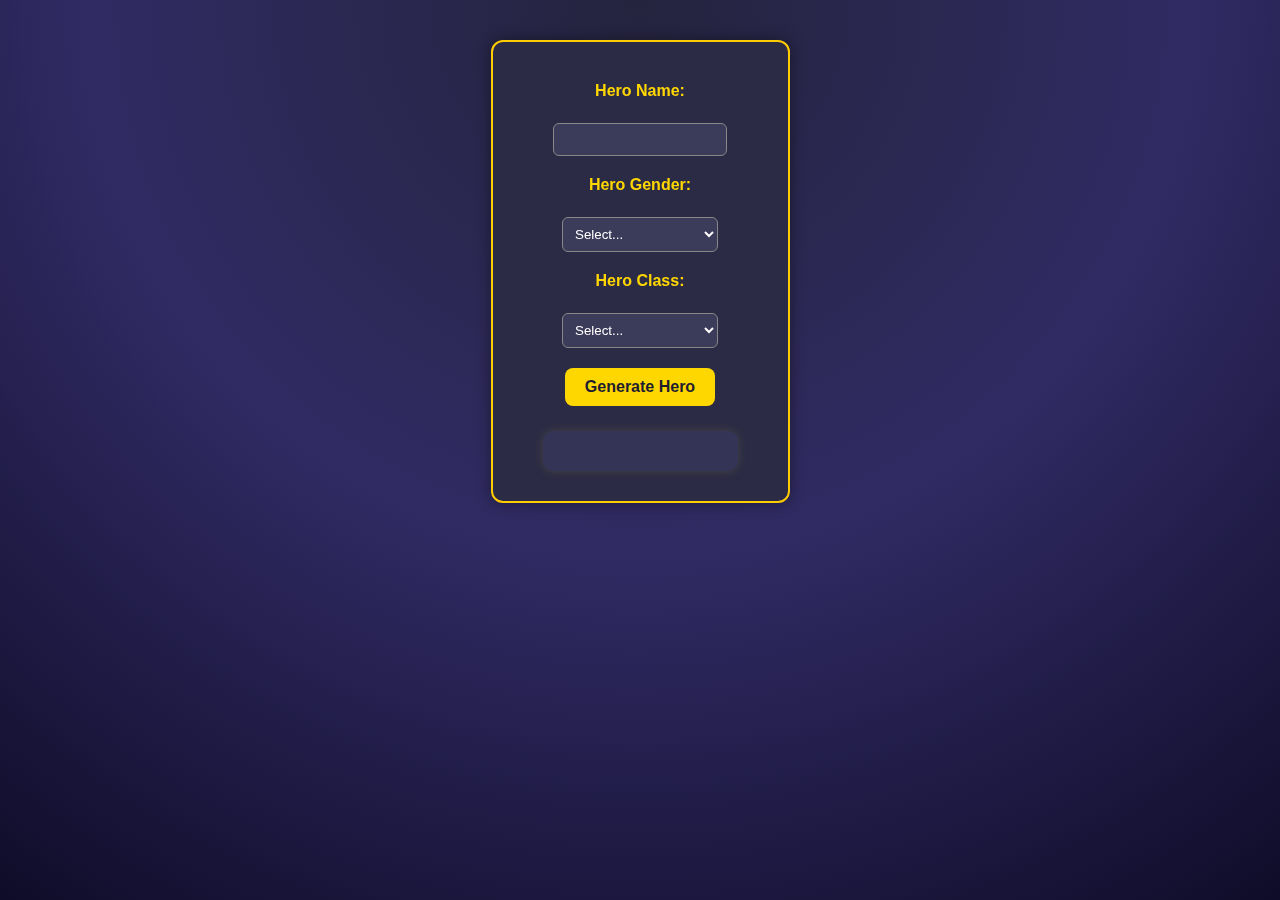
<file: week-2/character-generator/index.html>
<!DOCTYPE html>
<html>
  <head>
    <!--
    Pragmatic JavaScript
    Chapter 1
    Programming Assignment

    Author:Amanda Ruff
    Date:10/27/25
    Filename:index.html
  -->
    <title>Roleplay Character Generator</title>
    <link rel="stylesheet" type="text/css" href="styles.css" />
  </head>
  <body>
    <div id="mainContainer">
      <form id="characterForm">
        <label for="heroName">Hero Name:</label><br />
        <input type="text" id="heroName" name="heroName" required /><br />
        <label for="heroGender">Hero Gender:</label><br />
        <select id="heroGender" name="heroGender" required>
          <option value="">Select...</option>
          <option value="male">Male</option>
          <option value="female">Female</option>
          <option value="other">Other</option></select>
          <br />
        <label for="heroClass">Hero Class:</label><br />
        <select id="heroClass" name="heroClass" required>
          <option value="">Select...</option>
          <option value="warrior">Warrior</option>
          <option value="mage">Mage</option>
          <option value="rogue">Rogue</option></select>
          <br />
        <button id="generateHero">Generate Hero</button>
      </form>

      <div id="characterOutput"></div>
    </div>

    <script src="script.js"></script>
  </body>
</html>
</file>
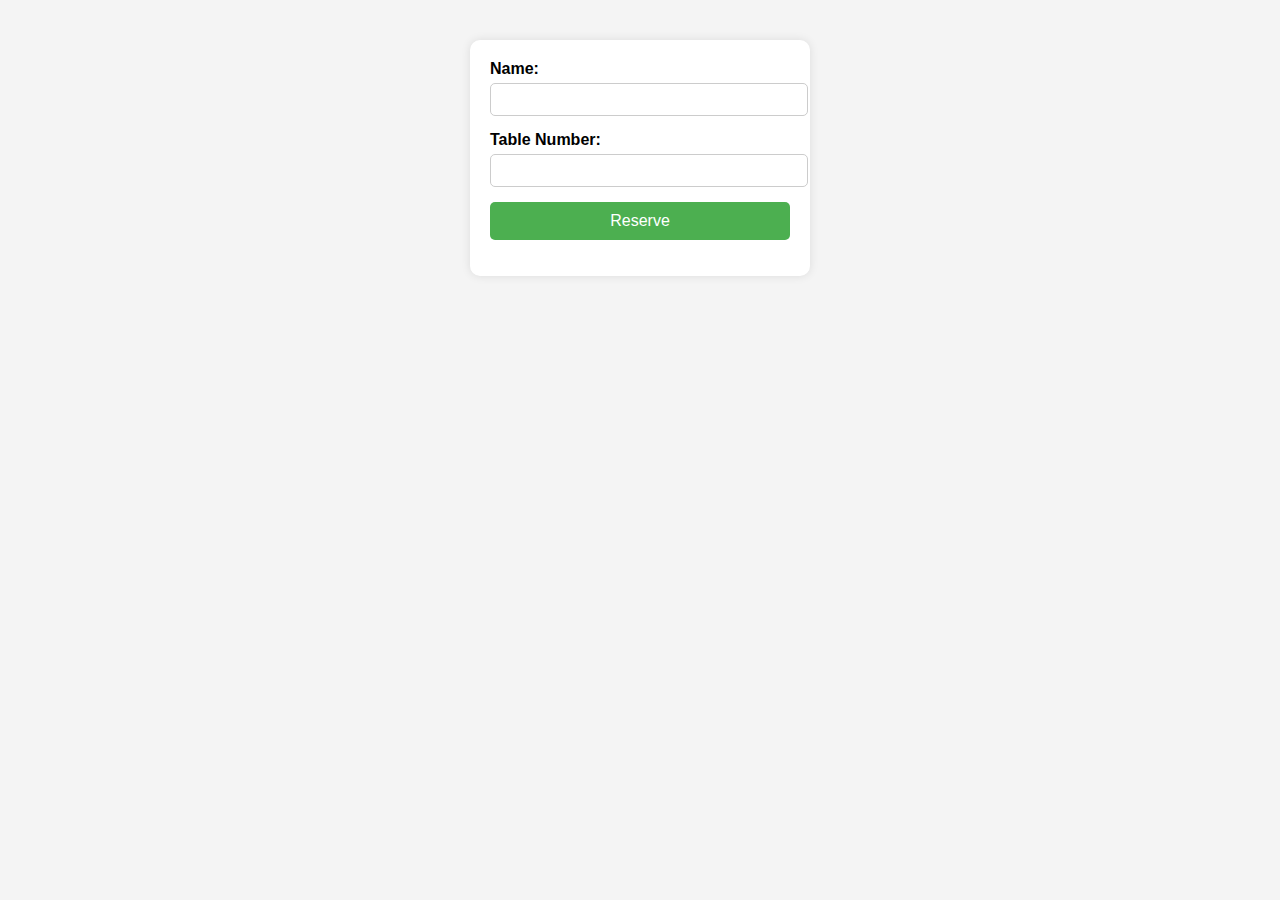
<file: week-5/restaurant-reservation/index.html>
<!DOCTYPE html>
<html>
  <head>
    <!--
      Pragmatic JavaScript
      Chapter 2
      Programming Assignment

      Author: Amanda Ruff
      Date: 11/17/25
      Filename: index.html
    -->
    <title>Table Reservation</title>
    <link rel="stylesheet" type="text/css" href="styles.css" />
  </head>
  <body>
    <div class="form-container">
      <form id="reservationForm">
        <label for="name">Name:</label><br />
        <input type="text" id="name" name="name" /><br />
        <label for="tableNumber">Table Number:</label><br />
        <input type="number" id="tableNumber" name="tableNumber" /><br />
        <input type="submit" value="Reserve" />
      </form>
      <p id="message"></p>
    </div>
    <script src="script.js"></script>
  </body>
</html>
</file>
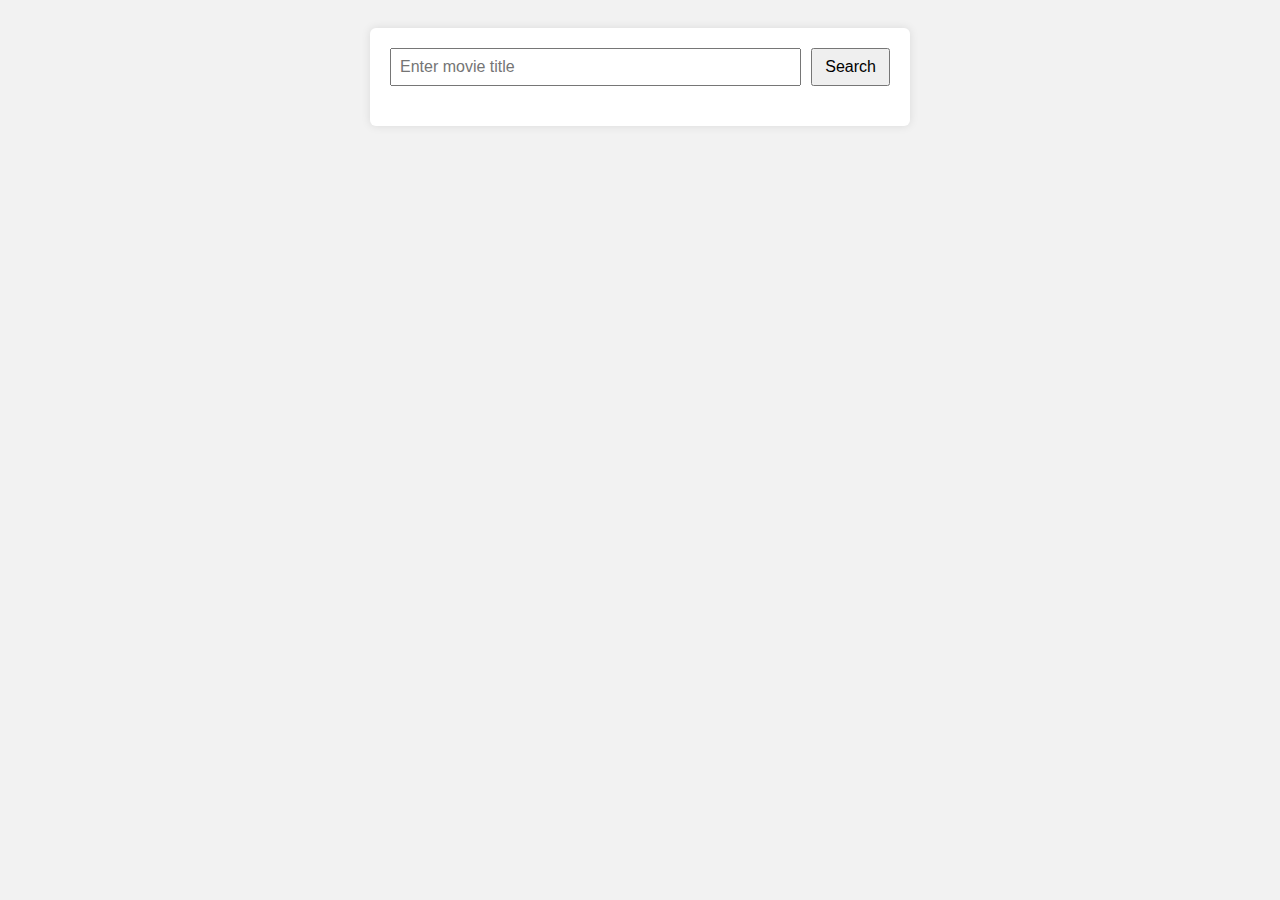
<file: week-8/movie-app/index.html>
<!DOCTYPE html>
<html>
  <head>
    <!--
      Pragmatic JavaScript
      Chapter 4
      Programming Assignment

      Author:
      Date:
      Filename:
    -->
    <link rel="stylesheet" type="text/css" href="styles.css" />
  </head>
  <body>
    <div class="form-container">
      <form id="movie-form">
        <input type="text" id="title-input" placeholder="Enter movie title" />
        <button type="submit">Search</button>
      </form>
      <div id="movie-info">
        <h2 id="movie-title"></h2>
        <p id="movie-director"></p>
        <p id="movie-year"></p>
        <p id="movie-synopsis"></p>
      </div>
      <p id="error-message"></p>
    </div>
    <script src="script.js"></script>
  </body>
</html>
</file>
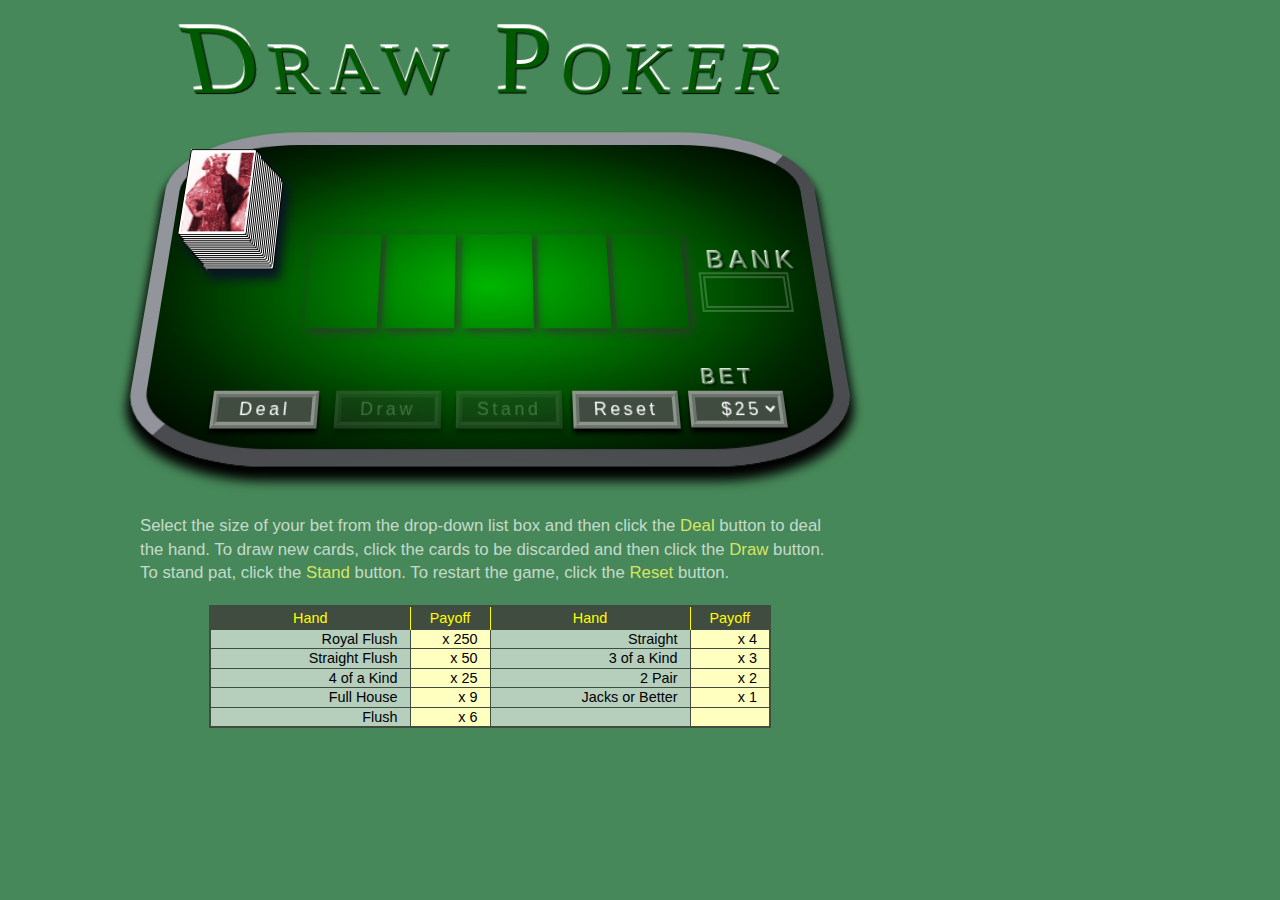
<file: week-1/chapter/js08_txt.html>
<!DOCTYPE html>
<html>
<head>
   <!--
      JavaScript 7th Edition
      Chapter 8
      Chapter Case

      Author: 
      Date:   

      Filename: js08.html
   -->
   <meta charset="utf-8" />
   <meta name="viewport" content="width=device-width,initial-scale=1.0">
   <title>Chapter 8 Case Problem: Draw Poker</title>
   <link rel="stylesheet" href="styles.css" />

</head>

<body>
   <section id="pokerTable">
      <h1>Draw Poker</h1>
      <div id="table">

         <img src="cardstack.png" alt="" id="cardstack" />
         <div id="hand">         
            <img id="card0" class="cardImg" src="blank.gif" />
            <img id="card1" class="cardImg" src="blank.gif" />
            <img id="card2" class="cardImg" src="blank.gif" />
            <img id="card3" class="cardImg" src="blank.gif" />
            <img id="card4" class="cardImg" src="blank.gif" />
         </div>
         <div id="status"></div> 

         <label id="bankLabel" for="bank">BANK</label>
         <input type="text" readonly id="bank" name="bank" />
         
         <div id="board">
            <input type="button" id="dealB" value="Deal" class="pokerButton" />
            <input type="button" id="drawB" value="Draw" class="pokerButton" disabled />
            <input type="button" id="standB" value="Stand" class="pokerButton" disabled />
            <input type="button" id="resetB" value="Reset" class="pokerButton" /> 
            <label id="betLabel" for="bet">BET</label>
            <select id="bet" name="bet">
               <option value="25">$25</option>
               <option value="50">$50</option>
               <option value="75">$75</option>
               <option value="100">$100</option>
            </select>
         </div>                                                  
      </div>                 
      <p id="instructions">
         Select the size of your bet from the drop-down list box and then
         click the <strong>Deal</strong> button to deal the hand. To draw new
         cards, click the cards to be discarded and then click the 
         <strong>Draw</strong> button. To stand pat, click the 
         <strong>Stand</strong> button. To restart the game, click the 
         <strong>Reset</strong> button.
      </p>

      <table id="oddsTable">
         <colgroup>
            <col class="firstCol" />
            <col class="secondCol" />
            <col class="firstCol" />
            <col class="secondCol" />
         </colgroup>
         <tr>
            <th>Hand</th>
            <th>Payoff</th>
            <th>Hand</th>
            <th>Payoff</th>
         </tr>
         <tr>
            <td>Royal Flush</td>
            <td>x 250</td>
            <td>Straight</td>
            <td>x 4</td>
         </tr>
         <tr>
            <td>Straight Flush</td>
            <td>x 50</td>
            <td>3 of a Kind</td>
            <td>x 3</td>
         </tr>
         <tr>
            <td>4 of a Kind</td>
            <td>x 25</td>
            <td>2 Pair</td>
            <td>x 2</td>
         </tr>
         <tr>
            <td>Full House</td>
            <td>x 9</td>
            <td>Jacks or Better</td>
            <td>x 1</td>
         </tr>
         <tr>
            <td>Flush</td>
            <td>x 6</td>
            <td></td>
            <td></td>
         </tr>
      </table>
      
   </section>     
</body>
</html>
</file>
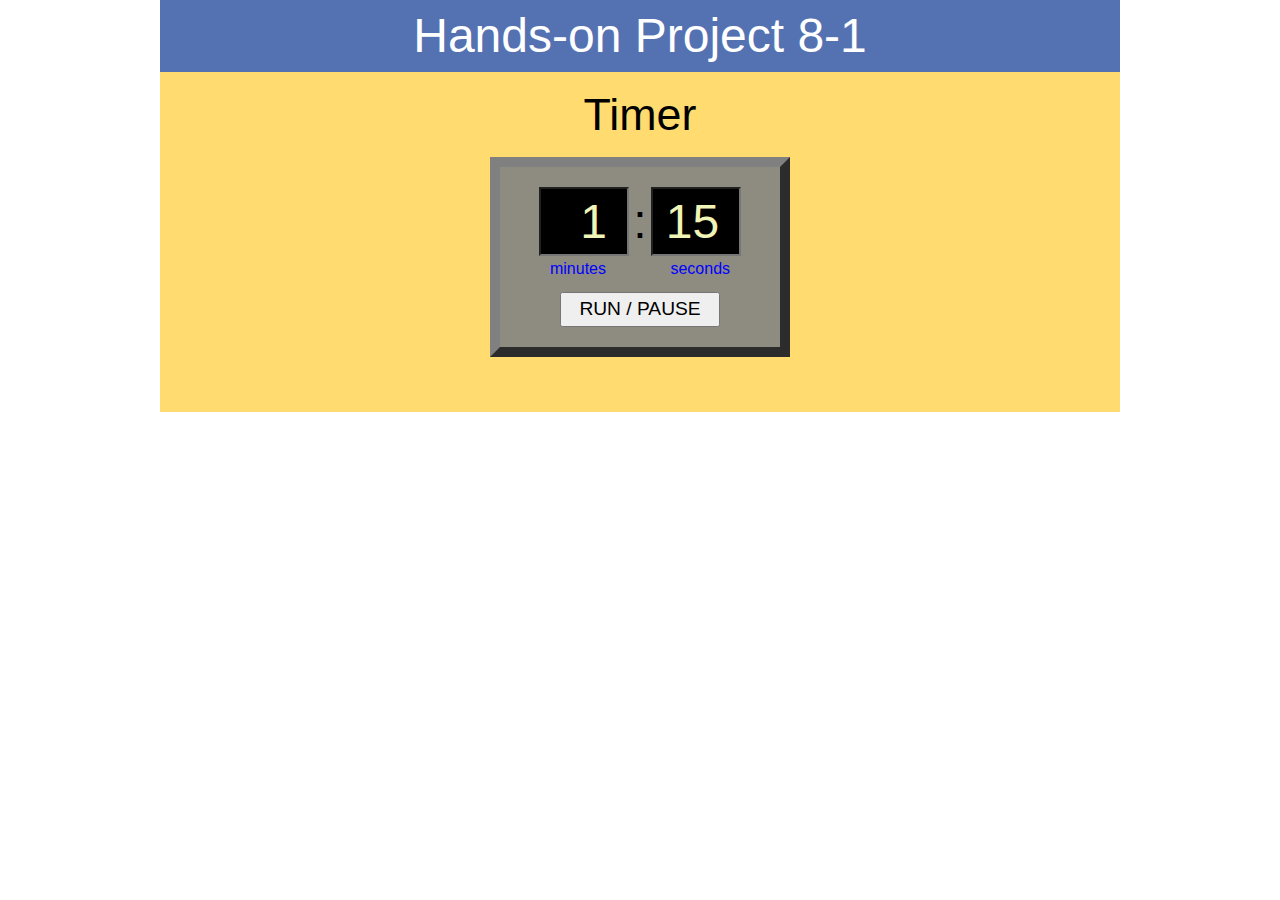
<file: week-1/project08-01/project08-01.html>
<!DOCTYPE html>
<html>
<head>
   <!--
      JavaScript 7th Edition
      Chapter 8
      Hands-on Project 8-1

      Author: Amanda Ruff
      Date:   10/26/2025

      Filename: project08-01.html
   -->
   <meta charset="utf-8" />
   <meta name="viewport" content="width=device-width,initial-scale=1.0">
   <title>Hands-on Project 8-1</title>
   <link rel="stylesheet" href="styles.css" />
   <script src="project08-01.js" defer></script>


</head>

<body>
   <header>
      <h1>
         Hands-on Project 8-1
      </h1>
   </header>

   <section>
      <h1>Timer</h1>
      <div id="timerClock">
         <input id="minutesBox" type="number" value="1" min="0" max="10" step="1" />
         <span id="separator">:</span>
         <input id="secondsBox" type="number" value="15" min="0" max="59" step="1" /><br />
         <span id="minLabel">minutes</span> <span id="secLabel">seconds</span>
         <input id="runPauseButton" type="button" value="RUN / PAUSE" />
      </div>
   </section>
</body>
</html>
</file>
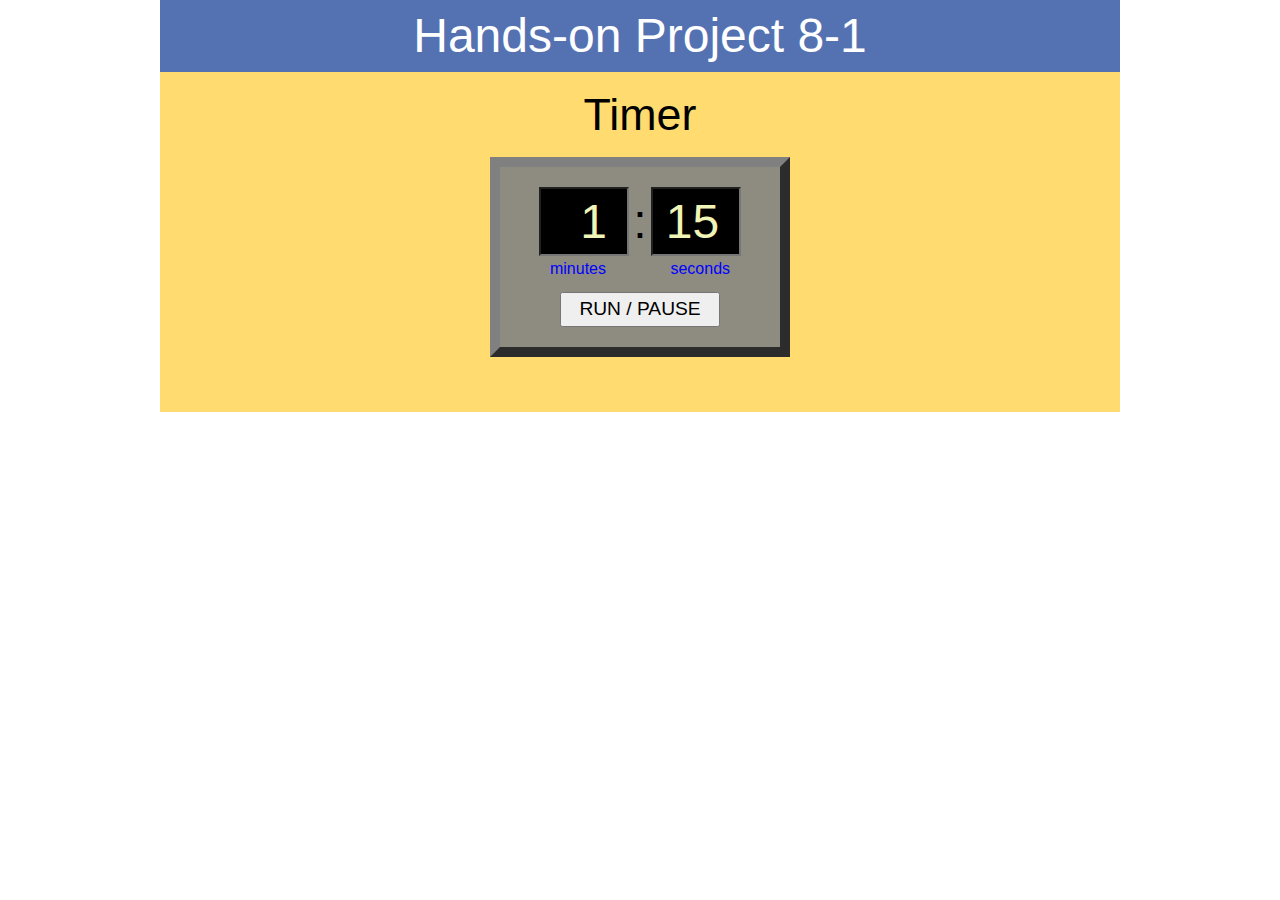
<file: week-1/project08-01/project08-01_txt.html>
<!DOCTYPE html>
<html>
<head>
   <!--
      JavaScript 7th Edition
      Chapter 8
      Hands-on Project 8-1

      Author: 
      Date:   

      Filename: project08-01.html
   -->
   <meta charset="utf-8" />
   <meta name="viewport" content="width=device-width,initial-scale=1.0">
   <title>Hands-on Project 8-1</title>
   <link rel="stylesheet" href="styles.css" />

</head>

<body>
   <header>
      <h1>
         Hands-on Project 8-1
      </h1>
   </header>

   <section>
      <h1>Timer</h1>
      <div id="timerClock">
         <input id="minutesBox" type="number" value="1" min="0" max="10" step="1" />
         <span id="separator">:</span>
         <input id="secondsBox" type="number" value="15" min="0" max="59" step="1" /><br />
         <span id="minLabel">minutes</span> <span id="secLabel">seconds</span>
         <input id="runPauseButton" type="button" value="RUN / PAUSE" />
      </div>
   </section>
</body>
</html>
</file>
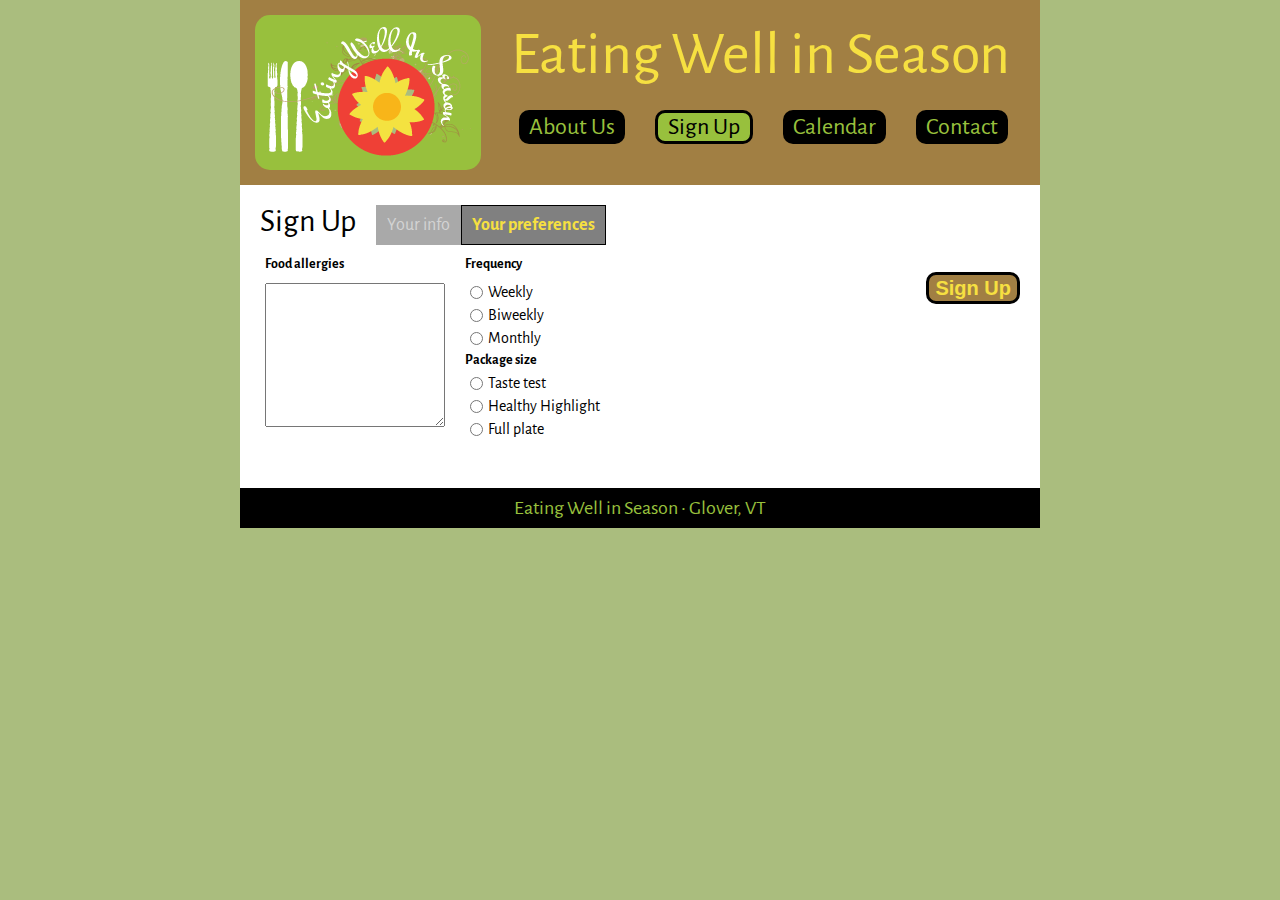
<file: week-3/chapter/js09b_txt.html>
﻿<!DOCTYPE html>
<html lang="en">
<head>
   <!--
      JavaScript 7th Edition
      Chapter 9
      Chapter case

      Eating Well in Season order page
      Author: 
      Date:   

      Filename: js09b.html
   -->
   <meta charset="utf-8" />
   <meta name="viewport" content="width=device-width,initial-scale=1.0">
   <title>Eating Well in Season - Order</title>
   <link rel="stylesheet" media="screen and (max-device-width: 400px)" href="styleshh.css" />
   <link rel="stylesheet" media="screen and (min-device-width: 401px)" href="styles.css" />
   <link href='http://fonts.googleapis.com/css?family=Alegreya+Sans:400,700' rel='stylesheet' type='text/css'>
</head>

<body>
   <div id="container">
      <header>
         <h1>
            <img src="ewis.png" alt="Eating Well in Season" title="" />
         </h1>
         <p>Eating Well in Season</p>
      </header>
   
      <nav>
         <ul>
            <li><a href="#">About Us</a></li>
            <li class="currentPage"><a href="#">Sign Up</a></li>
            <li><a href="#">Calendar</a></li>
            <li><a href="#">Contact</a></li>
        </ul>
      </nav>
   </div>
      
   <article>
      <h2>Sign Up</h2>

      <div class="trail">
         <div class="otherPage">Your info</div>
         <div class="currentPage">Your preferences</div>
      </div>

      <form>
         <div id="contactInfo"></div>
         <fieldset class="checks" id="fs1">
            <legend>Food allergies</legend>
            <textarea id="allergyDesc" name="allergies"></textarea>
         </fieldset>

         <fieldset class="checks">
            <legend>Frequency</legend>
            <input type="radio" id="weekly" value="Weekly" name="frequency" />
            <label for="weekly" id="weeklyLabel">Weekly</label>
            <input type="radio" id="biweekly" value="Biweekly" name="frequency" />
            <label for="biweekly" id="biweeklyLabel">Biweekly</label>
            <input type="radio" id="monthly" value="Monthly" name="frequency" />
            <label for="monthly" id="monthlyLabel">Monthly</label>           
            <legend>Package size</legend>
            <input type="radio" id="taste" value="Taste test" name="size" />
            <label for="taste" id="tasteLabel">Taste test</label>
            <input type="radio" id="highlight" value="Healthy highlight" name="size" />
            <label for="highlight" id="highlightLabel">Healthy Highlight</label>
            <input type="radio" id="full" value="Full plate" name="size" />
            <label for="full" id="fullLabel">Full plate</label>
         </fieldset>        
         
         <fieldset class="btn">
            <input type="button" id="signupBtn" value="Sign Up" />
         </fieldset>

      </form>

   </article>
   <footer><p>Eating Well in Season &bull; Glover, VT</p></footer>
</body>
</html>
</file>
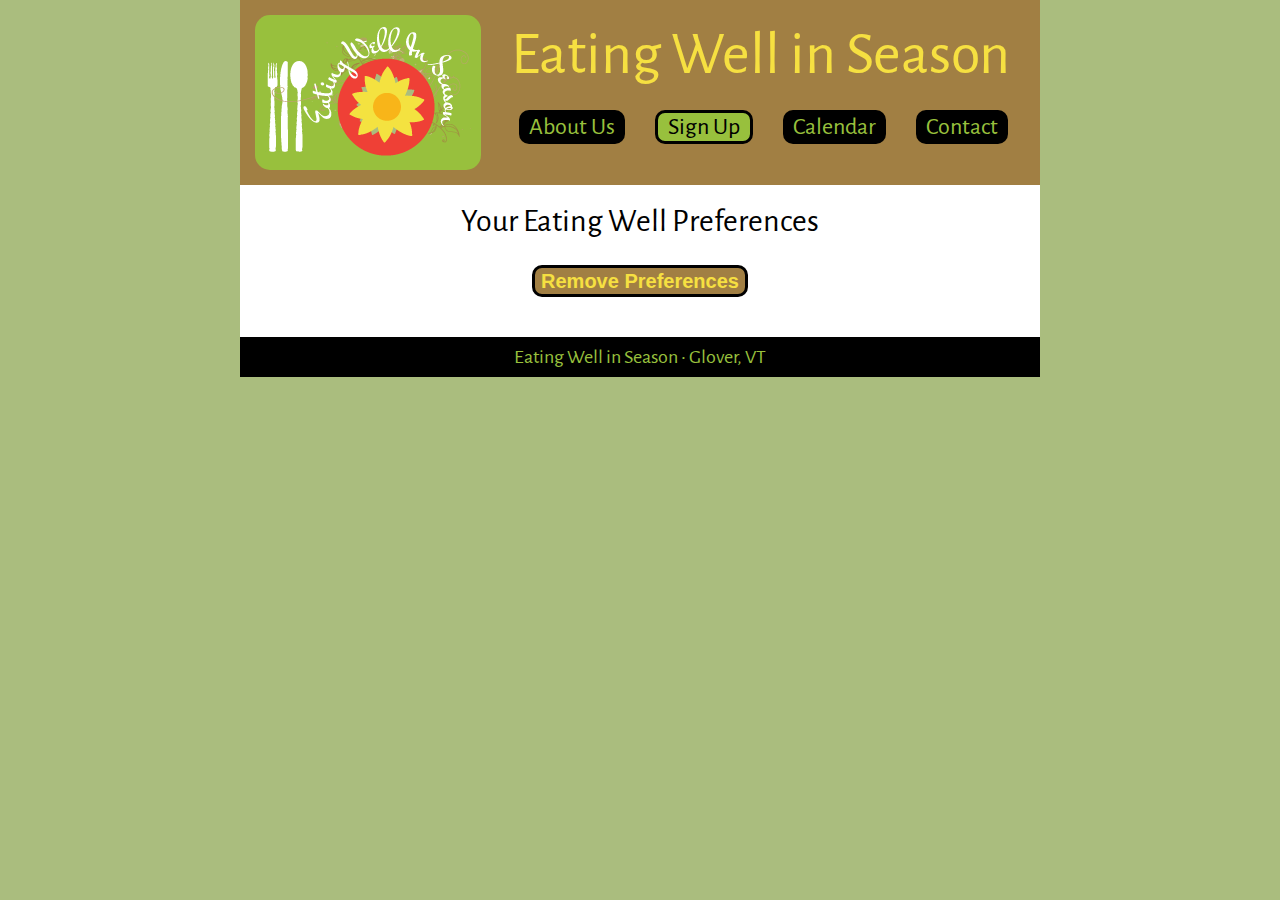
<file: week-3/chapter/js09c_txt.html>
<!DOCTYPE html>
<html lang="en">
<head>
   <!--
      JavaScript 6th Edition
      Chapter 9
      Chapter case

      Eating Well in Season results page
      Author: 
      Date:   

      Filename: results.htm
   -->
   <meta charset="utf-8" />
   <meta name="viewport" content="width=device-width,initial-scale=1.0">
   <title>Eating Well in Season - Results</title>
   <link rel="stylesheet" media="screen and (max-device-width: 400px)" href="styleshh.css" />
   <link rel="stylesheet" media="screen and (min-device-width: 401px)" href="styles.css" />
   <link href='http://fonts.googleapis.com/css?family=Alegreya+Sans:400,700' rel='stylesheet' type='text/css'>   
</head>

<body>
   <div id="container">
      <header>
         <h1>
            <img src="ewis.png" alt="Eating Well in Season" title="" />
         </h1>
         <p>Eating Well in Season</p>
      </header>
   
      <nav>
         <ul>
            <li><a href="#">About Us</a></li>
            <li class="currentPage"><a href="#">Sign Up</a></li>
            <li><a href="#">Calendar</a></li>
            <li><a href="#">Contact</a></li>
        </ul>
      </nav>
   </div>
      
   <article>
      <h2 id="prefHeading">Your Eating Well Preferences</h2>
      <table id="prefTable"></table>
      
      <input type="button" value="Remove Preferences" id="removePrefBtn" />
   </article>
   <footer><p>Eating Well in Season &bull; Glover, VT</p></footer>
</body>
</html>
</file>
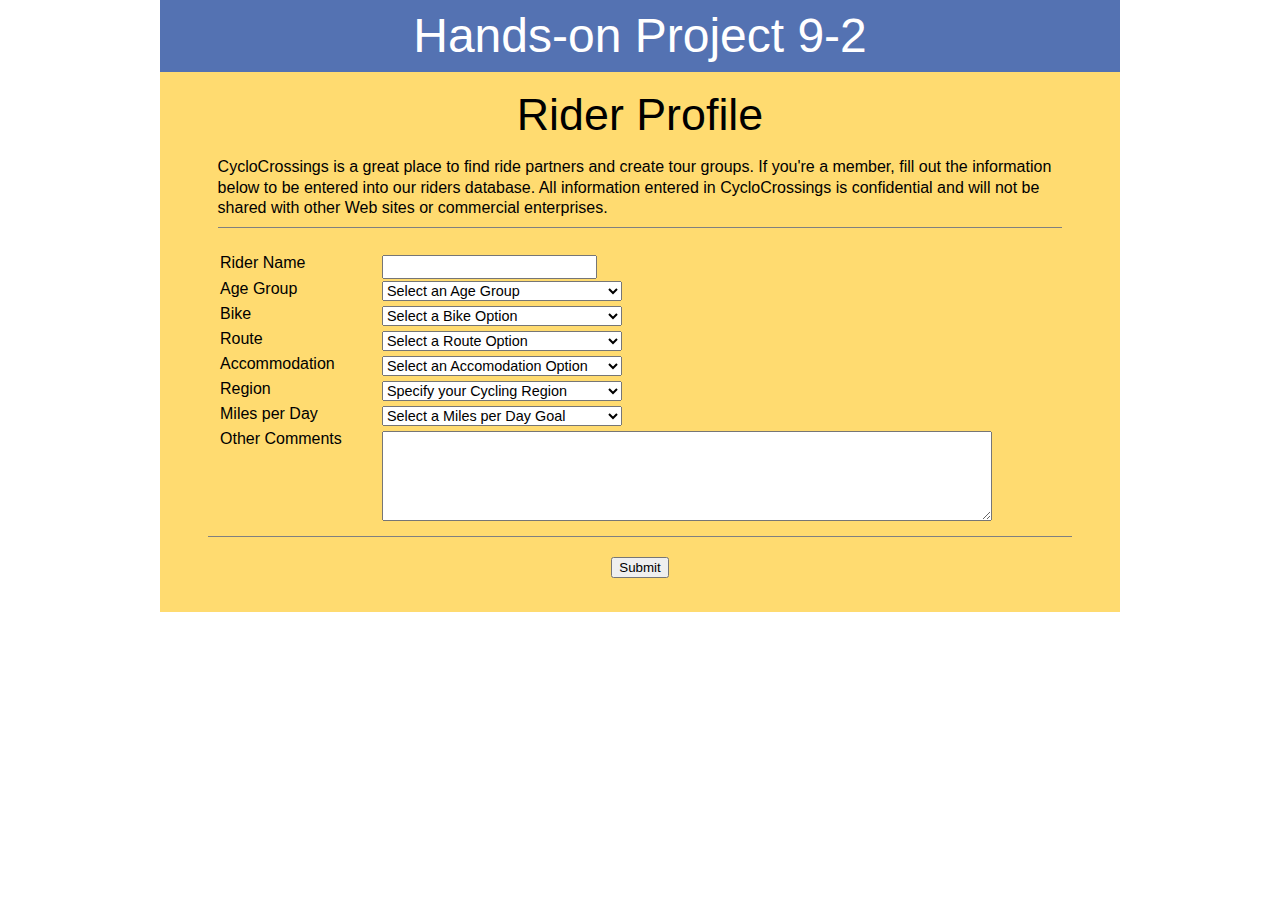
<file: week-3/project09-02/project09-02a.html>
<!DOCTYPE html>
<html>
<head>
   <!--
      JavaScript 7th Edition
      Chapter 9
      Hands-on Project 9-2

      Author: Amanda Ruff
      Date:   11/07/25

      Filename: project09-02a.html
   -->
   <meta charset="utf-8" />
   <title>Hands-on Project 9-2</title>
   <link rel="stylesheet" href="styles.css" />
   <script src="project09-02a.js" defer></script>
</head>

<body>
   <header>
      <h1>
         Hands-on Project 9-2
      </h1>
   </header>

   <section>
      <h1>Rider Profile</h1>
      <p id="intro">
         CycloCrossings is a great place to find ride partners and create
         tour groups. If you're a member, fill out the information below
         to be entered into our riders database. All information entered
         in CycloCrossings is confidential and will not be shared with
         other Web sites or commercial enterprises.
      </p>

      <table id="profile">
        <colgroup>
           <col id="firstCol" />
           <col id="secondCol" />
        </colgroup>
         <tr>
            <td>Rider Name</td>
            <td>
               <input name="riderName" id="riderName" type="text" />
            </td>
         </tr>
         <tr>
            <td>Age Group</td>
            <td>
               <select name="ageGroup" id="ageGroup" size="1">
                  <option value="">Select an Age Group</option>
                  <option value="16 - 20">16 - 20</option>
                  <option value="21 - 30">21 - 30</option>
                  <option value="31 - 40">31 - 40</option>
                  <option value="41 - 50">41 - 50</option>
                  <option value="51 - 60">51 - 60</option>
                  <option value="61 - 70">61 - 70</option>
                  <option value="71+">71+</option>
               </select>
            </td>
         </tr>
         <tr>
            <td>Bike</td>
            <td>
               <select name="bikeOption" id="bikeOption" size="1">
                  <option value="">Select a Bike Option</option>
                  <option value="road">Road Bike</option>
                  <option value="mountain">Mountain Bike</option>
                  <option value="either">Either</option>
               </select>
            </td>
         </tr>
         <tr>
            <td>Route</td>
            <td>
               <select name="routeOption" id="routeOption" size="1">
                  <option value="">Select a Route Option</option>
                  <option value="road">Road</option>
                  <option value="trail">Trail</option>
                  <option value="either">Either</option>
               </select>
            </td>
         </tr>
         <tr>
            <td>Accommodation</td>
            <td>
               <select name="accOption" id="accOption" size="1">
                  <option value="">Select an Accomodation Option</option>
                  <option value="camping">Camping</option>
                  <option value="motel">Motel</option>
                  <option value="either">Either</option>
               </select>
            </td>
         </tr>
         <tr>
            <td>Region</td>
            <td>
               <select name="region" id="region" size="1">
                  <option value="">Specify your Cycling Region</option>
                  <option value="Northeast">Northeast</option>
                  <option value="East Coast">East Coast</option>
                  <option value="Southeast">Southeast</option>
                  <option value="Midwest">Midwest</option>
                  <option value="Mountain">Mountain</option>
                  <option value="Southwest">Southwest</option>
                  <option value="West Coast">West Coast</option>
                  <option value="NOrthwest">Northwest</option>
               </select>
            </td>
         </tr>
         <tr>
            <td>Miles per Day</td>
            <td>
               <select name="miles" id="miles" size="1">
                  <option value="">Select a Miles per Day Goal</option>
                  <option value="21 - 40">21 - 40</option>
                  <option value="41 - 60">41 - 60</option>
                  <option value="61 - 80">61 - 80</option>
                  <option value="21 - 40">81 - 100</option>
                  <option value="100+">100+</option>
               </select>
            </td>
         </tr>
         <tr>
            <td>Other Comments</td>
            <td>
               <textarea name="comments" id="comments"></textarea>
            </td>
         </tr>
      </table>

      <p style="text-align: center">
         <input id="submitButton" type="button" value="Submit" />
      </p>
   </section>
</body>
</html>
</file>
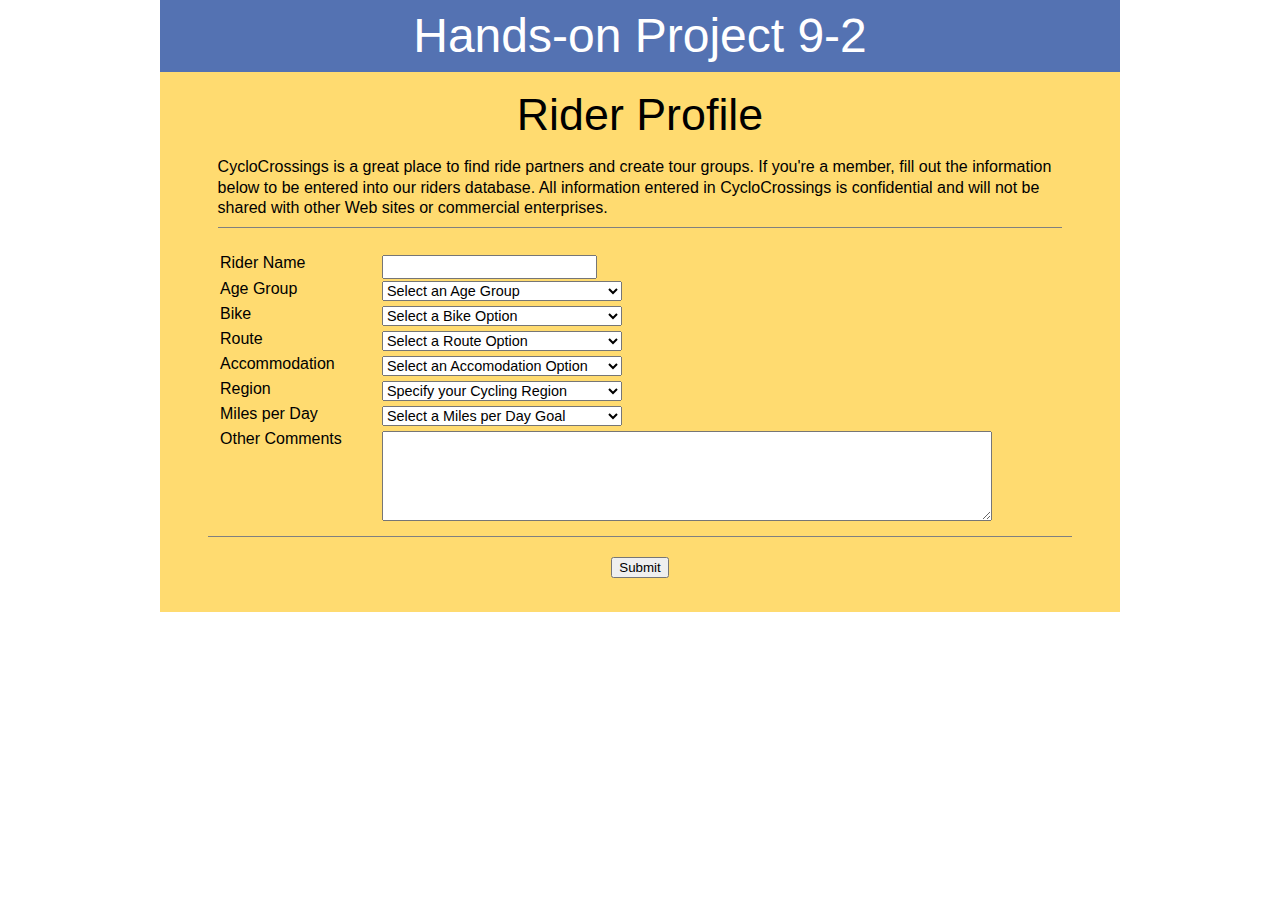
<file: week-3/project09-02/project09-02a_txt.html>
<!DOCTYPE html>
<html>
<head>
   <!--
      JavaScript 7th Edition
      Chapter 9
      Hands-on Project 9-2

      Author: 
      Date:   

      Filename: project09-02a.html
   -->
   <meta charset="utf-8" />
   <title>Hands-on Project 9-2</title>
   <link rel="stylesheet" href="styles.css" />
</head>

<body>
   <header>
      <h1>
         Hands-on Project 9-2
      </h1>
   </header>

   <section>
      <h1>Rider Profile</h1>
      <p id="intro">
         CycloCrossings is a great place to find ride partners and create
         tour groups. If you're a member, fill out the information below 
         to be entered into our riders database. All information entered 
         in CycloCrossings is confidential and will not be shared with 
         other Web sites or commercial enterprises.
      </p>

      <table id="profile">
        <colgroup>
           <col id="firstCol" />
           <col id="secondCol" />
        </colgroup>
         <tr>
            <td>Rider Name</td>
            <td>
               <input name="riderName" id="riderName" type="text" />
            </td>
         </tr>
         <tr>
            <td>Age Group</td>	
            <td>
               <select name="ageGroup" id="ageGroup" size="1">
                  <option value="">Select an Age Group</option>
                  <option value="16 - 20">16 - 20</option>
                  <option value="21 - 30">21 - 30</option>
                  <option value="31 - 40">31 - 40</option>
                  <option value="41 - 50">41 - 50</option>
                  <option value="51 - 60">51 - 60</option>
                  <option value="61 - 70">61 - 70</option>
                  <option value="71+">71+</option>
               </select>
            </td>
         </tr>
         <tr>
            <td>Bike</td>
            <td>
               <select name="bikeOption" id="bikeOption" size="1">
                  <option value="">Select a Bike Option</option>
                  <option value="road">Road Bike</option>
                  <option value="mountain">Mountain Bike</option>
                  <option value="either">Either</option>
               </select>
            </td>
         </tr>
         <tr>
            <td>Route</td>
            <td>
               <select name="routeOption" id="routeOption" size="1">
                  <option value="">Select a Route Option</option>
                  <option value="road">Road</option>
                  <option value="trail">Trail</option>
                  <option value="either">Either</option>
               </select>               
            </td>
         </tr>
         <tr>
            <td>Accommodation</td>
            <td>
               <select name="accOption" id="accOption" size="1">
                  <option value="">Select an Accomodation Option</option>
                  <option value="camping">Camping</option>
                  <option value="motel">Motel</option>
                  <option value="either">Either</option>
               </select>               
            </td>
         </tr>
         <tr>
            <td>Region</td>	
            <td>
               <select name="region" id="region" size="1">
                  <option value="">Specify your Cycling Region</option>
                  <option value="Northeast">Northeast</option>
                  <option value="East Coast">East Coast</option>
                  <option value="Southeast">Southeast</option>
                  <option value="Midwest">Midwest</option>
                  <option value="Mountain">Mountain</option>
                  <option value="Southwest">Southwest</option>
                  <option value="West Coast">West Coast</option>
                  <option value="NOrthwest">Northwest</option>
               </select>
            </td>
         </tr>
         <tr>
            <td>Miles per Day</td>	
            <td>
               <select name="miles" id="miles" size="1">
                  <option value="">Select a Miles per Day Goal</option>
                  <option value="21 - 40">21 - 40</option>
                  <option value="41 - 60">41 - 60</option>
                  <option value="61 - 80">61 - 80</option>
                  <option value="21 - 40">81 - 100</option>
                  <option value="100+">100+</option>
               </select>
            </td>
         </tr>
         <tr>
            <td>Other Comments</td>
            <td>
               <textarea name="comments" id="comments"></textarea>
            </td>
         </tr>
      </table>

      <p style="text-align: center">
         <input id="submitButton" type="button" value="Submit" />
      </p>      
   </section>
</body>
</html>
</file>
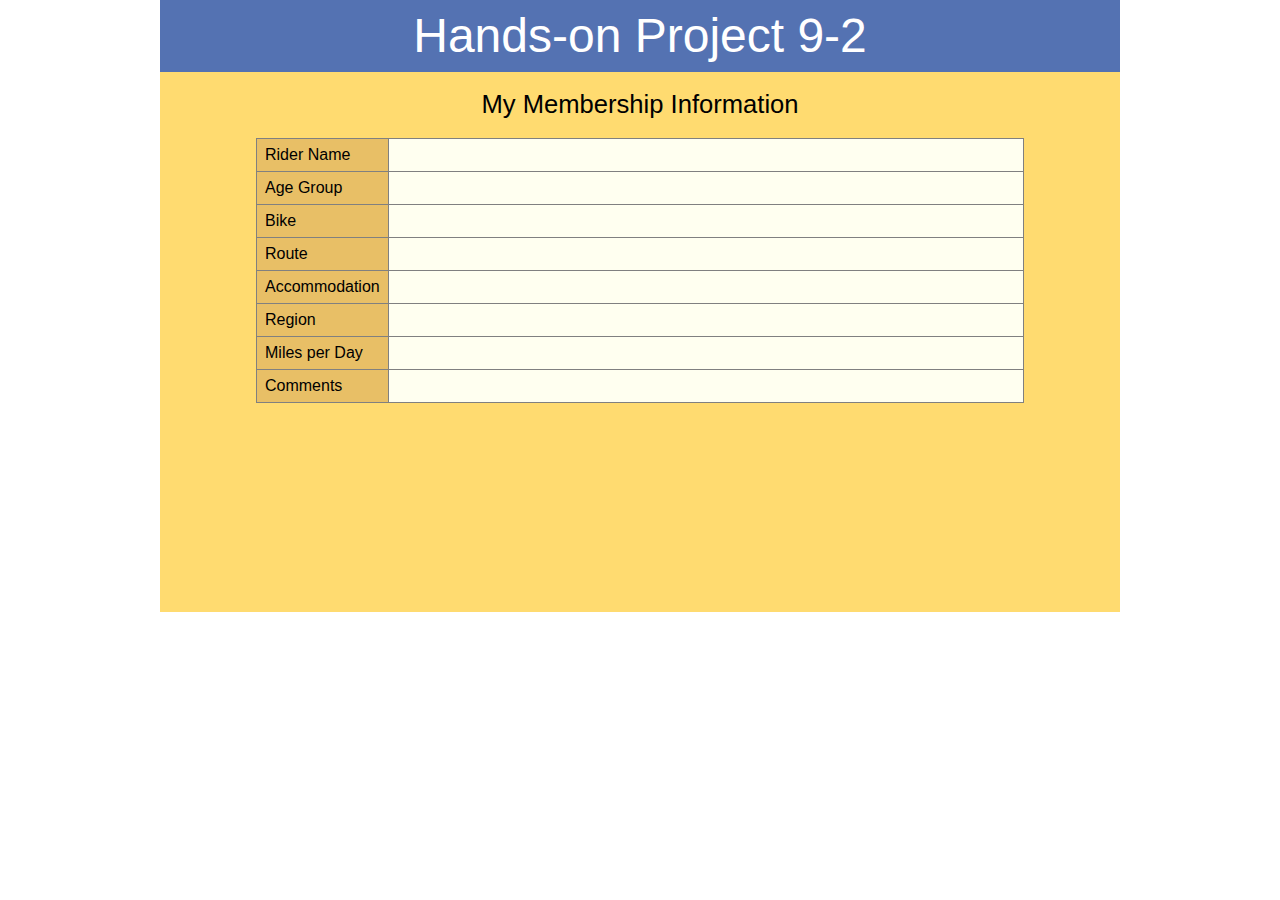
<file: week-3/project09-02/project09-02b.html>
<!DOCTYPE html>
<html>
<head>
   <!--
      JavaScript 7th Edition
      Chapter 9
      Hands-on Project 9-2

      Author: Amanda Ruff
      Date:   11/07/25

      Filename: project09-02b.html
   -->
   <meta charset="utf-8" />
   <meta name="viewport" content="width=device-width,initial-scale=1.0">
   <title>Hands-on Project 9-2</title>
   <link rel="stylesheet" href="styles.css" />
   <script src="project09-02b.js" defer></script>
</head>

<body>
   <header>
      <h1>
         Hands-on Project 9-2
      </h1>
   </header>

   <section>
      <h1 id="h2b">My Membership Information</h1>

      <table id="order">
         <tr>
            <th>Rider Name</th>
            <td id="riderName"></td>
         </tr>
         <tr>
            <th>Age Group</th>
            <td id="ageGroup"></td>
         </tr>
         <tr>
            <th>Bike</th>
            <td id="bikeOption"></td>
         </tr>
         <tr>
            <th>Route</th>
            <td id="routeOption"></td>
         </tr>
         <tr>
            <th>Accommodation</th>
            <td id="accOption"></td>
         </tr>
         <tr>
            <th>Region</th>
            <td id="region"></td>
         </tr>
         <tr>
            <th>Miles per Day</th>
            <td id="miles"></td>
         </tr>
         <tr>
            <th>Comments</th>
            <td id="comments"></td>
         </tr>
      </table>
   </section>
</body>
</html>
</file>
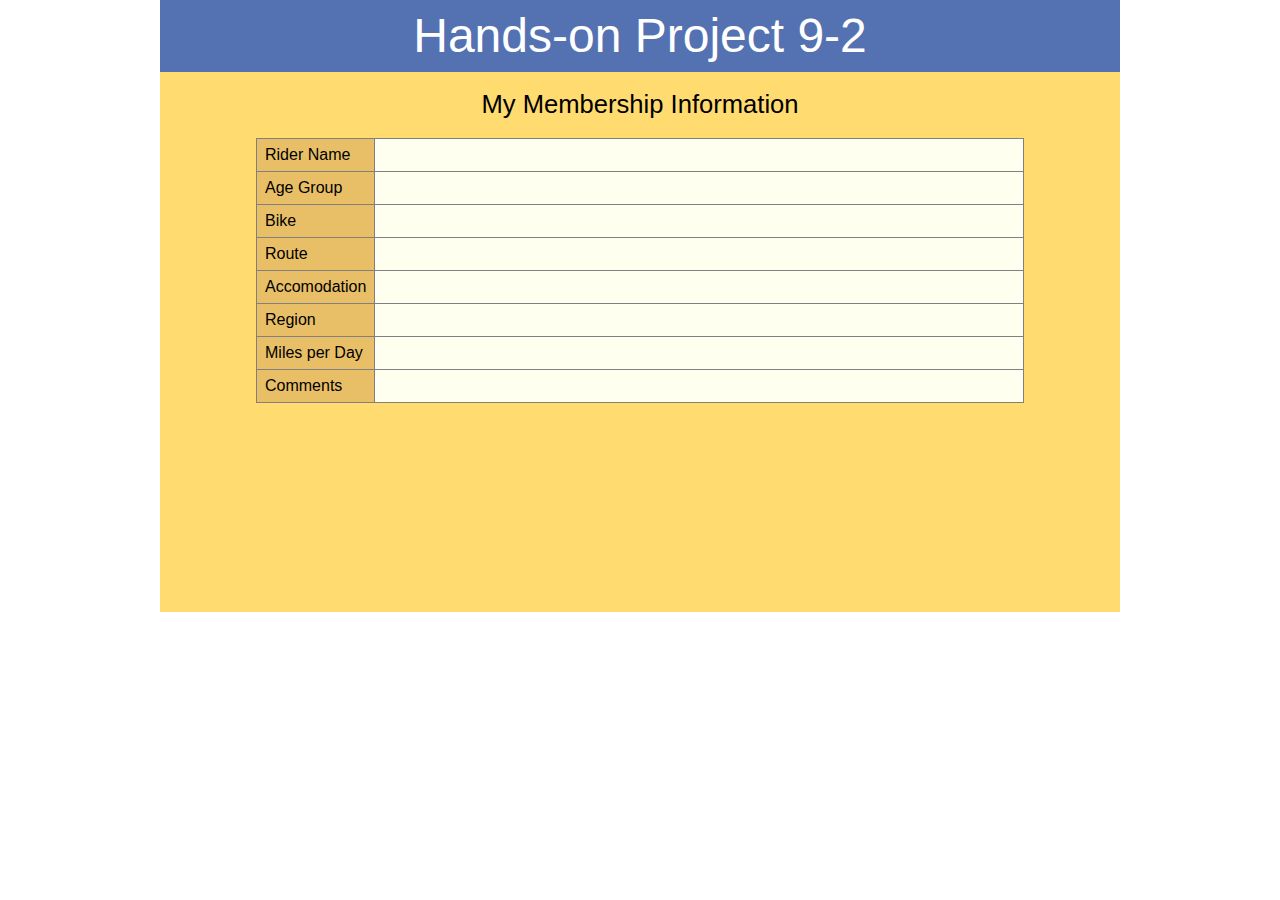
<file: week-3/project09-02/project09-02b_txt.html>
<!DOCTYPE html>
<html>
<head>
   <!--
      JavaScript 7th Edition
      Chapter 8
      Hands-on Project 9-2

      Author: 
      Date:   

      Filename: project09-02b.html
   -->
   <meta charset="utf-8" />
   <meta name="viewport" content="width=device-width,initial-scale=1.0">
   <title>Hands-on Project 9-2</title>
   <link rel="stylesheet" href="styles.css" />
</head>

<body>
   <header>
      <h1>
         Hands-on Project 9-2
      </h1>
   </header>

   <section>
      <h1 id="h2b">My Membership Information</h1>
      
      <table id="order">
         <tr>
            <th>Rider Name</th>
            <td id="riderName"></td>
         </tr>
         <tr>
            <th>Age Group</th>
            <td id="ageGroup"></td>
         </tr> 
         <tr>
            <th>Bike</th>
            <td id="bikeOption"></td>
         </tr>  
         <tr>
            <th>Route</th>
            <td id="routeOption"></td>
         </tr> 
         <tr>
            <th>Accomodation</th>
            <td id="accOption"></td>
         </tr>          
         <tr>
            <th>Region</th>
            <td id="region"></td>
         </tr>          
         <tr>
            <th>Miles per Day</th>
            <td id="miles"></td>
         </tr> 
         <tr>
            <th>Comments</th>
            <td id="comments"></td>
         </tr>          
      </table>
   </section>
</body>
</html>
</file>
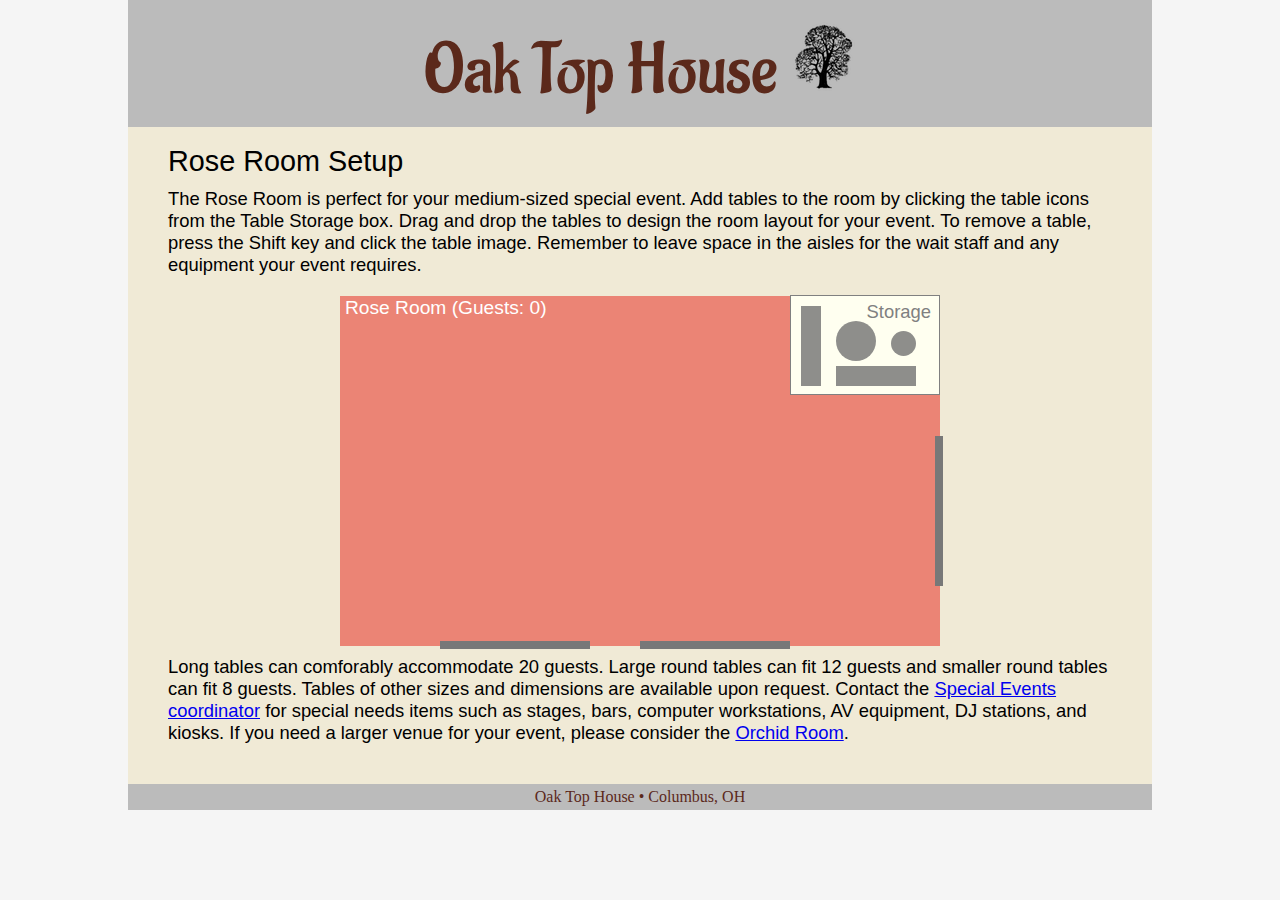
<file: week-4/chapter/js10a.html>
<!DOCTYPE html>
<html>
<head>
   <!--
      JavaScript 7th Edition
      Chapter 10
      Chapter case

      Oak Top House Table Setup
      Author: Amanda Ruff
      Date:   11/11/25

      Filename: js10a.html
   -->
   <meta charset="utf-8" />
   <meta name="viewport" content="width=device-width,initial-scale=1.0">
   <title>Oak Top House: Table Setup</title>
   <link rel="stylesheet" href="stylesa.css" />
   <link href='http://fonts.googleapis.com/css?family=Aladin' rel='stylesheet' type='text/css'>
   <script src="js10a.js" defer></script>
</head>

<body>
   <header>
      <h1>Oak Top House <img src="oaklogo.png" width="65" height="72" title="" alt="" /></h1>
   </header>

   <article id="setup">
      <h1>Rose Room Setup</h1>
      <p>The Rose Room is perfect for your medium-sized special event.
         Add tables to the room by clicking the table icons from the Table Storage
         box. Drag and drop the tables to design the room layout for your event. To remove
         a table, press the Shift key and click the table image.
         Remember to leave space in the aisles for the wait
         staff and any equipment your event requires.
      </p>
      <div id="room">
         <p>Rose Room (Guests: <span id="seatCount">0</span>)</p>
         <div id="storage">
            <p>Storage</p>
            <div class="table tallstage">20</div>
            <div class="table longstage">20</div>
            <div class="table biground">12</div>
            <div class="table smallround">8</div>
         </div>
         <div id="door1"></div>
         <div id="door2"></div>
         <div id="door3"></div>
      </div>
      <p>Long tables can comforably accommodate 20 guests. Large round tables can
         fit 12 guests and smaller round tables can fit 8 guests. Tables
         of other sizes and dimensions are available upon request.
         Contact the <a href="#">Special Events coordinator</a> for special needs items such as
         stages, bars, computer workstations, AV equipment, DJ stations, and kiosks. If you need
         a larger venue for your event, please consider the <a href="#">Orchid Room</a>.
      </p>
   </article>

   <footer>
      <p>Oak Top House &bull; Columbus, OH</p>
   </footer>
</body>
</html>
</file>
<file: week-2/character-generator/styles.css>
/*
  Pragmatic JavaScript
  Chapter 1
  Programming Assignment

  Author: Amanda Ruff
  Date: 10/27/25
  Filename: styles.css
*/

/* ===== General Page Styling ===== */
body {
  background-color: #1e1e2f;
  color: #f5f5f5;
  font-family: "Trebuchet MS", sans-serif;
  text-align: center;
  margin: 0;
  padding: 40px;
}

/* ===== Main Container ===== */
#mainContainer {
  background-color: #2b2b45;
  display: inline-block;
  padding: 30px 50px;
  border-radius: 12px;
  box-shadow: 0 0 15px rgba(0, 0, 0, 0.4);
}

/* ===== Form Styling ===== */
form {
  margin-bottom: 20px;
}

label {
  font-weight: bold;
  color: #ffd700;
  display: block;
  margin-top: 10px;
  margin-bottom: 5px;
}

input,
select {
  width: 80%;
  padding: 8px;
  border: 1px solid #888;
  border-radius: 6px;
  margin-bottom: 10px;
  background-color: #3b3b5a;
  color: #fff;
}

/* ===== Button Styling ===== */
button {
  background-color: #ffd700;
  color: #1e1e2f;
  border: none;
  padding: 10px 20px;
  border-radius: 8px;
  font-weight: bold;
  font-size: 1rem;
  cursor: pointer;
  margin-top: 10px;
  transition: background-color 0.3s ease;
}

button:hover {
  background-color: #e6c200;
}

/* ===== Output Section ===== */
#characterOutput {
  margin-top: 25px;
  background-color: #343456;
  border-radius: 10px;
  padding: 20px;
  box-shadow: 0 0 10px #444;
}

#characterOutput h2 {
  color: #ffcc00;
  text-shadow: 1px 1px 3px #000;
  margin-bottom: 15px;
}

#characterOutput p {
  font-size: 1.1rem;
  margin: 5px 0;
}

/* ===== Add Fantasy Feel ===== */
body::before {
  content: "";
  position: fixed;
  top: 0;
  left: 0;
  height: 100%;
  width: 100%;
  background-image: radial-gradient(circle at top, #24243e, #302b63, #0f0c29);
  z-index: -1;
}

#mainContainer {
  border: 2px solid #ffcc00;
}
</file>
<file: week-5/restaurant-reservation/styles.css>
/*
  Pragmatic JavaScript
  Chapter 2
  Programming Assignment

  Author: Amanda Ruff
  Date: 11/17/25
  Filename: styles.css
*/

body {
  font-family: Arial, sans-serif;
  background: #f4f4f4;
  display: flex;
  justify-content: center;
  margin-top: 40px;
}

.form-container {
  background: white;
  padding: 20px;
  border-radius: 10px;
  width: 300px;
  box-shadow: 0 0 10px rgba(0,0,0,0.1);
}

label {
  font-weight: bold;
}

input[type="text"],
input[type="number"] {
  width: 100%;
  padding: 8px;
  margin-top: 5px;
  margin-bottom: 15px;
  border: 1px solid #ccc;
  border-radius: 5px;
}

input[type="submit"] {
  width: 100%;
  padding: 10px;
  background: #4caf50;
  color: white;
  border: none;
  border-radius: 5px;
  cursor: pointer;
  font-size: 1rem;
}

input[type="submit"]:hover {
  background: #45a049;
}

#message {
  margin-top: 15px;
  font-weight: bold;
}
</file>
<file: week-8/movie-app/styles.css>
/*
  Pragmatic JavaScript
  Chapter 4
  Programming Assignment

  Author: Amanda Ruff
  Date: 12/14/25
  Filename: styles.css
*/

body {
  font-family: Arial, sans-serif;
  background-color: #f2f2f2;
  padding: 20px;
}

.form-container {
  max-width: 500px;
  margin: 0 auto;
  background-color: #ffffff;
  padding: 20px;
  border-radius: 6px;
  box-shadow: 0 0 10px rgba(0, 0, 0, 0.1);
}

form {
  display: flex;
  gap: 10px;
  margin-bottom: 20px;
}

input[type="text"] {
  flex: 1;
  padding: 8px;
  font-size: 16px;
}

button {
  padding: 8px 12px;
  font-size: 16px;
  cursor: pointer;
}

#movie-info h2 {
  margin-bottom: 10px;
}

#movie-info p {
  margin: 5px 0;
}

#error-message {
  color: red;
  margin-top: 10px;
}
</file>
<file: week-1/chapter/styles.css>
/*  JavaScript 7th Edition
    Chapter 8
    Chapter Case

    Filename: styles.css
*/

/* apply a natural box layout model to all elements */
* {
   -moz-box-sizing: border-box;
   -webkit-box-sizing: border-box;
   box-sizing: border-box;
}

/* reset rules */
html, body, div, span, applet, object, iframe,
h1, h2, h3, h4, h5, h6, p, blockquote, pre,
a, abbr, acronym, address, big, cite, code,
del, dfn, em, img, ins, kbd, q, s, samp,
small, strike, strong, sub, sup, tt, var,
b, u, i, center,
dl, dt, dd, ol, ul, li,
fieldset, form, label, legend,
table, caption, tbody, tfoot, thead, tr, th, td,
article, aside, canvas, details, embed, 
figure, figcaption, footer, header, hgroup, 
menu, nav, output, ruby, section, summary,
time, mark, audio, video {
   margin: 0;
   padding: 0;
   border: 0;
   font-size: 100%;
   font: inherit;
   vertical-align: baseline;
}

/* HTML5 display-role reset for older browsers */
article, aside, details, figcaption, figure, 
footer, header, hgroup, menu, nav, section {
   display: block;
}

body {
   line-height: 1;
   width: 1000px;
   background: white;
   margin: 0 auto;
   font-family: Arial, Helvetica, sans-serif; 
}

ol, ul {
   list-style: none;
}


/* Styles for this Project */


html {
   font-family: Verdana, Geneva, sans-serif;
   font-size: 12px;
}


body {
   margin: 0px auto;
   display: -webkit-flex;
   display: flex;
   -webkit-flex-flow: row wrap;
   flex-flow: row wrap;
   background-color: rgb(70, 136, 89);
}

/* Poker Table Styles */



section#pokerTable h1 {
   text-align: center;
   font-size: 8.5em;
   font-family: Impact, Haettenschweiler, "Franklin Gothic Bold", "Arial Black", "sans-serif";
   color: rgb(0, 88, 0);
   letter-spacing: 0.1em;
   margin: 10px 0 0;
   font-weight: normal;
   font-variant: small-caps;
   text-shadow: black 1px 1px 1px, white 0px -4px 0px;
   transform: perspective(350px) rotateX(-15deg);
}

div#table {
   width: 682px;
   height: 337px;
   position: relative;
   margin: 5px auto 20px;
   transform: perspective(350px) rotateX(10deg);
   background: radial-gradient(farthest-corner,  rgb(0, 182, 0), rgb(0, 121, 0) 30%, rgb(0, 41, 0) 70%, black);
   border: 15px outset rgba(162, 162, 172, 0.9);
   border-radius: 20%;
   box-shadow: black 0px 10px 10px 2px;
}

div#table img#cardstack {
   display: block;
   position: absolute;
   top: 5px;
   left: 5px;
}

div#table img.cardImg {
   display: block; 
   width: 71px; 
   height: 96px; 
   cursor: pointer;
   position: absolute;
   top: 100px;
   box-shadow: rgb(51, 51, 51) 3px 3px 10px;
}

div#table img#card0 {
   left: 144px; 
}
div#table img#card1 {
   left: 220px; 
}
div#table img#card2 {
   left: 298px;
}
div#table img#card3 {
   left: 374px;
}
div#table img#card4 {
   left: 450px;
}

div#status {
   position: absolute; 
   top: 220px; 
   left: 165px;
   width: 375px; 
   text-align: center;
   color: yellow; 
   font-size: 1.8em; 
   letter-spacing: 0.3em;
}

input.pokerButton, select#bet {
   position: absolute; 
   top: 255px;
   text-align: center;
   display: block; 
   width: 100px;
   font-size: 1.4em; 
   color: white;
   letter-spacing: 0.2em;
   background-color: rgb(64, 76, 64);
   border: 6px ridge rgba(255, 255, 255, 0.4);
   cursor: pointer; 
   box-shadow: black 0px 4px 4px;
   opacity: 1;
}

input.pokerButton:disabled, select#bet:disabled {
   opacity: 0.25;
}

input#dealB {
   left: 64px;
}
input#drawB {
   left: 180px; 
}
input#standB {
   left: 294px;
}
input#resetB {
   left: 404px;
}


label#betLabel {
   font-size: 1.7em;
   text-align: center;
   display: block;
   position: absolute;
   top: 232px;
   left: 514px;
   width: 80px;
   color: rgba(121, 181, 121, 0.7);
   text-shadow: black 1px 1px 2px, white -1px -1px 0px;
   letter-spacing: 0.2em;
}

label#bankLabel {
   font-size: 2.2em;
   text-align: center;
   display: block;
   position: absolute;
   top: 114px;
   left: 532px;
   width: 120px;
   color: rgba(121, 181, 121, 0.7);
   text-shadow: black 1px 1px 2px, white -1px -1px 0px;
   letter-spacing: 0.2em;
}

input#bank {
   position: absolute; 
   top: 140px;
   left: 536px;
   width: 90px;
   height: 40px;
   display: block; 
   font-size: 1.7em; 
   color: white;
   letter-spacing: 0.2em;
   background-color: transparent;
   border: 6px double rgba(255, 255, 255, 0.2);
   text-align: right;
}

select#bet {
   left: 514px;
   width: 90px;  
   text-align: right;
}

p#instructions {
   margin: 60px auto 20px;
   font-size: 1.4em;
   line-height: 1.4;
   color: rgba(255, 255, 255, 0.7);
   width: 700px;
}

p#instructions strong {
   color: rgba(255, 255, 101, 0.8);
   font-weight: normal;
}

#oddsTable {
   margin: 20px auto;
   background-color: rgba(255, 255, 255, 0.6); 
   border: 2px solid rgb(64, 76, 64);
   border-collapse: collapse;
   font-size: 1.2em;
}

#oddsTable th {
   background-color: rgb(64, 76, 64);
   text-align: center;
   font-weight: normal;
   color: yellow;
   padding: 4px 10px;
   border-right: 1px solid yellow;
   vertical-align: top;
}
#oddsTable td {
   border: 1px solid rgb(64, 76, 64);
   text-align: right;
   padding: 2px 12px;
   vertical-align: top;
}
#oddsTable .firstCol {
   width: 200px;
}
#oddsTable .secondCol {
   background-color: rgb(255, 255, 192); 
   width: 80px;
}
</file>
<file: week-1/project08-01/styles.css>
/*  JavaScript 7th Edition
    Chapter 8
    Hands-on Project 8-1

    Filename: styles.css
*/

/* apply a natural box layout model to all elements */
* {
   -moz-box-sizing: border-box;
   -webkit-box-sizing: border-box;
   box-sizing: border-box;
}

/* reset rules */
html, body, div, span, applet, object, iframe,
h1, h2, h3, h4, h5, h6, p, blockquote, pre,
a, abbr, acronym, address, big, cite, code,
del, dfn, em, img, ins, kbd, q, s, samp,
small, strike, strong, sub, sup, tt, var,
b, u, i, center,
dl, dt, dd, ol, ul, li,
fieldset, form, label, legend,
table, caption, tbody, tfoot, thead, tr, th, td,
article, aside, canvas, details, embed, 
figure, figcaption, footer, header, hgroup, 
menu, nav, output, ruby, section, summary,
time, mark, audio, video {
   margin: 0;
   padding: 0;
   border: 0;
   font-size: 100%;
   font: inherit;
   vertical-align: baseline;
}

/* HTML5 display-role reset for older browsers */
article, aside, details, figcaption, figure, 
footer, header, hgroup, menu, nav, section {
   display: block;
}

body {
   line-height: 1;
   width: 960px;
   background: white;
   margin: 0 auto;
   font-family: Verdana, Geneva, sans-serif; 
}

ol, ul {
   list-style: none;
}

/* page header */
header {
   background: #5472B2;
   width: 100%;
   color: #FFFFFF;
   font-size: 48px;
   text-align: center;
   line-height: 1.5em;
   margin-bottom: 0;
}



/*-------------------- Project Styles ------------------*/

section {
   background-color: #FFDB70;
   margin-top: 0;
   padding-bottom: 20px;
   user-select:none;
   height: 340px;
}

section h1 {
   font-size: 2.8em;
   text-align: center;
   margin: 0;
   padding: 20px 0;
}

div#timerClock {
   display: block;
   margin: 0 auto;
   width: 300px;
   background-color: rgba(130, 130, 130, 0.9);
   text-align: center;
   height: 200px;
   border: 10px outset gray;
}
input#minutesBox, input#secondsBox {
   font-size: 3em;
   display: inline-block;
   width: 90px;
   text-align: right;
   padding: 5px;
   background-color: black;
   color:#F0F4B6;
   margin-top: 20px;
   
}

span#separator {
   display: inline-block;
   font-size: 3em;
   text-align: center;
}

span#minLabel, span#secLabel {
   display: inline-block;
   margin: 5px 30px;
   color: blue;
}

input#runPauseButton {
   font-size: 1.2em;
   display: block;
   width: 160px;
   height: 35px;
   margin: 10px auto;
   cursor: pointer;
}
</file>
<file: week-3/chapter/styleshh.css>
/*  JavaScript 7th Edition
    Chapter 9
    Chapter case

    Eating Well in Season
    Handheld style sheet

    Filename: styleshh.css
*/

/* apply a natural box layout model to all elements */
* {
   -moz-box-sizing: border-box;
   -webkit-box-sizing: border-box;
   box-sizing: border-box;
}

/* reset rules */
html, body, div, span, applet, object, iframe,
h1, h2, h3, h4, h5, h6, p, blockquote, pre,
a, abbr, acronym, address, big, cite, code,
del, dfn, em, img, ins, kbd, q, s, samp,
small, strike, strong, sub, sup, tt, var,
b, u, i, center,
dl, dt, dd, ol, ul, li,
fieldset, form, label, legend,
table, caption, tbody, tfoot, thead, tr, th, td,
article, aside, canvas, details, embed, 
figure, figcaption, footer, header,  
menu, nav, output, ruby, section, summary,
time, mark, audio, video {
   margin: 0;
   padding: 0;
   border: 0;
   font-size: 100%;
   font: inherit;
   vertical-align: baseline;
}

/* HTML5 display-role reset for older browsers */
article, aside, details, figcaption, figure, 
footer, header,  menu, nav, section {
   display: block;
}

body {
   line-height: 1;
   margin: 0 auto;
   font-family: "Alegreya Sans", arial, helvetica, sans-serif;
}

ol, ul {
   list-style: none;
}

table {
   border-collapse: collapse;
   border-spacing: 0;
}

a:link, a:visited {
   text-decoration: none;
   color: inherit;
}

a:hover {
   text-decoration: none;
   color: inherit;
}

a:active {
   text-decoration: none;
   color: inherit;
}

/* container */
#container {
   overflow: auto;
   position: relative;
}

/* page header */
header {
   background: rgb(161,127,67);
   overflow: auto;
}

header h1 {
   padding: 10px;
   -webkit-border-radius: 15px;
   -moz-border-radius: 15px;
   border-radius: 15px;
   background: rgb(152,192,61);
   margin: 15px;
   float: left;
}

header h1 img {
   width: 68.6667px;
   height: 44px; 
}

header p {
   color: rgb(246,224,65);
   font-size: 22px;
   padding: 10px;
   text-align: center;
   position: absolute;
   top: 25px;
   right: 5px;
   float: right;
}

/* navigation */
nav {
   padding: 10px 10px 10px 0;
   background: rgb(161,127,67);
   font-size: 16px;
   float: right;
   position: relative;
   width: 100%;
}

nav ul {
   text-align: center;
}

nav ul li {
   padding: 5px;
   display: inline-block;
   margin: 0 4px 5px;
   background: rgb(152,192,61);
   -moz-border-radius: 10px;
   -webkit-border-radius: 10px;
   border-radius: 10px;
   background: black;
   color: rgb(152,192,61);
}

nav ul li.currentPage {
   color: black;
   background: rgb(152,192,61);
   border: 3px solid black;
   padding: 2px 10px;
}

nav ul li:hover {
   box-shadow: 10px 0px 17px white,
               -10px 0px 17px white;
}

nav ul li.currentPage:hover {
   box-shadow: none;
}

/* main content */
article {
   padding: 20px 20px 40px;
   background: white;
   position: relative;
   overflow: auto;
}

article h2 {
   font-size: 32px;
   text-align: left;
   margin-bottom: 20px;
   margin-right: 20px;
   float: left;
}

article h3 {
   font-size: 24px;
   font-weight: 700;
   text-align: center;
   margin-bottom: 0.5em;
}

article div.trail {
   clear: left;
}

article div.otherPage {
   font-size: 18px;
   float: left;
   background: darkgray;
   color: lightgray;
   padding: 10px;
   border: 1px solid darkgray;
   margin-bottom: 1em;
}

article div.currentPage {
   font-size: 18px;
   float: left;
   padding: 10px;
   font-weight: 700;
   background: gray;
   color: rgb(246,224,65);
   border: 1px solid black;
   margin-bottom: 1em;
}

article div.results {
   color: black;
   clear: left;
   background: lightgray;
}

/* form */
form {
   width: 100%;
}

fieldset.text, fieldset.checks {
   padding: 5px;
}

fieldset:first-of-type {
   clear: left;
}

fieldset.btn {
   float: right;
   clear: right;
}

legend {
   font-weight: 700;
   font-size: 18px;
   text-align: left;
   padding-left: 1.4em;
   margin-bottom: 0.5em;
}

#name, #email, #phone {
   width: 15em;
}

#address {
   width: 15em;
}

#city, #zip {
   width: 10em;
}

#state {
   width: 3em;
}

input, label {
   line-height: 1.2em;
   display: block;
}

fieldset.checks legend {
   font-weight: 700;
   font-size: 14px;
}

fieldset.checks input, fieldset.checks textarea {
   float: left;
   clear: left;
   margin-right: 5px;
   margin-left: 3em;
   font-size: 18px;
}

fieldset.checks textarea {
   margin-left: 4em;
   width: 10em;
   height: 8em;
}

fieldset.checks label {
   line-height: 1.2em;
   margin-bottom: 4px;
}

fieldset.text label {
   width: 4em;
   text-align: right;
   float: left;
   clear: left;
   margin: 5px 10px 0 0;
   font-weight: 700;
   font-size: 18px;
}

fieldset.text input {
   margin: 7px 5px 0 0;
}

input[type=submit] {
   margin: 15px auto 0;
   font-size: 20px;
   font-weight: 700;
   color: rgb(246,224,65);
   background: rgb(161,127,67);
   border: 3px solid black;
   -moz-border-radius: 10px;
   -webkit-border-radius: 10px;
   border-radius: 10px;
}

/* footer */
footer {
   background: black;
   color: rgb(152,192,61);
   text-align: center;
   padding: 10px;
   font-size: 20px;
}


div#contactInfo {
   width: 40%;
   float: left;
   color: gray;
}

div#contactInfo label {
   float: left;
   clear: left;
   width: 75px;
   margin-bottom: 5px;
   display: inline-block;
}

div#contactInfo input {
   float: left;
   margin-bottom: 5px;
}

div#contactInfo input[id=""] {
   visibility: hidden;
}

div#contactInfo input[disabled] {
   border: 0px solid transparent;
   background-color: transparent;
   color: gray;
}
</file>
<file: week-3/chapter/styles.css>
/*  JavaScript 7th Edition
    Chapter 9
    Chapter case

    Eating Well in Season
    Large format style sheet

    Filename: styles.css
*/

/* apply a natural box layout model to all elements */
* {
   -moz-box-sizing: border-box;
   -webkit-box-sizing: border-box;
   box-sizing: border-box;
}

/* reset rules */
html, body, div, span, applet, object, iframe,
h1, h2, h3, h4, h5, h6, p, blockquote, pre,
a, abbr, acronym, address, big, cite, code,
del, dfn, em, img, ins, kbd, q, s, samp,
small, strike, strong, sub, sup, tt, var,
b, u, i, center,
dl, dt, dd, ol, ul, li,
fieldset, form, label, legend,
table, caption, tbody, tfoot, thead, tr, th, td,
article, aside, canvas, details, embed, 
figure, figcaption, footer, header,  
menu, nav, output, ruby, section, summary,
time, mark, audio, video {
   margin: 0;
   padding: 0;
   border: 0;
   font-size: 100%;
   font: inherit;
   vertical-align: baseline;
}

/* HTML5 display-role reset for older browsers */
article, aside, details, figcaption, figure, 
footer, header,  menu, nav, section {
   display: block;
}

body {
   line-height: 1;
   width: 800px;
   margin: 0 auto;
   font-family: "Alegreya Sans", arial, helvetica, sans-serif;
   background: rgb(170,189,126);
}

ol, ul {
   list-style: none;
}

table {
   border-collapse: collapse;
   border-spacing: 0;
}

a:link, a:visited {
   text-decoration: none;
   color: inherit;
}

a:hover {
   text-decoration: none;
   color: inherit;
}

a:active {
   text-decoration: none;
   color: inherit;
}

/* container */
#container {
   overflow: auto;
   position: relative;
}

/* page header */
header {
   float: left;
   background: rgb(161,127,67);
}

header h1 {
   padding: 10px;
   -webkit-border-radius: 15px;
   -moz-border-radius: 15px;
   border-radius: 15px;
   background: rgb(152,192,61);
   margin: 15px;
   float: left;
}

header h1 img {
   width: 206px;
   height: 132px; 
}

header  p {
   color: rgb(246,224,65);
   font-size: 60px;
   padding: 10px;
   text-align: center;
   position: absolute;
   top: 15px;
   right: 20px;
   z-index: 2;
}

/* navigation */
nav {
   padding: 10px 10px 10px 0;
   background: rgb(161,127,67);
   font-size: 24px;
   float: right;
   height: 185px;
   position: relative;
   width: 544px;
}

nav ul {
   text-align: center;
   position: relative;
   top: 100px;
}

nav ul li {
   padding: 5px 10px;
   display: inline-block;
   margin: 0 13px;
   background: rgb(152,192,61);
   -moz-border-radius: 10px;
   -webkit-border-radius: 10px;
   border-radius: 10px;
   background: black;
   color: rgb(152,192,61);
}

nav ul li.currentPage {
   color: black;
   background: rgb(152,192,61);
   border: 3px solid black;
   padding: 2px 10px;
}

nav ul li:hover {
   box-shadow: 10px 0px 17px white,
               -10px 0px 17px white;
}

nav ul li.currentPage:hover {
   box-shadow: none;
}

/* main content */
article {
   padding: 20px 20px 40px;
   background: white;
   position: relative;
   overflow: auto;
}

article h2 {
   font-size: 32px;
   text-align: left;
   margin-bottom: 20px;
   margin-right: 20px;
   float: left;
}

article h3 {
   font-size: 24px;
   font-weight: 700;
   text-align: center;
   margin-bottom: 0.5em;
}

article div.otherPage {
   font-size: 18px;
   float: left;
   background: darkgray;
   color: lightgray;
   padding: 10px;
   border: 1px solid darkgray;
}

article div.currentPage {
   font-size: 18px;
   float: left;
   padding: 10px;
   font-weight: 700;
   background: gray;
   color: rgb(246,224,65);
   border: 1px solid black;
}

article div.results {
   color: black;
   float: left;
   clear: left;
   background: lightgray;
   padding: 0.8em;
}

/* form */
form {
   width: 100%;
}

fieldset.text, fieldset.checks {
   padding: 5px;
   width: 45%;
   float: left;
}

fieldset#fs0 {
   width: 400px;
   clear: left;
}

fieldset#fs1 {
   width: 200px;
}

fieldset.checks {
   width: 25%;
}

fieldset.btn {
   float: right;
   clear: right;
}

legend {
   font-weight: 700;
   font-size: 18px;
   text-align: left;
   padding-left: 0;
   margin-bottom: 0.5em;
}

input, label {
   line-height: 1.2em;
   display: block;
}

fieldset.checks legend {
   font-weight: 700;
   font-size: 14px;
}

fieldset.checks input, fieldset.checks textarea {
   float: left;
   clear: left;
   margin-right: 5px;
   font-size: 18px;
}

fieldset.checks textarea {
   margin-left: 0;
   width: 10em;
   height: 8em;
}

fieldset.checks label {
   line-height: 1.2em;
   margin-bottom: 4px;
}

fieldset.text label {
   width: 4em;
   text-align: right;
   float: left;
   clear: left;
   margin: 5px 10px 0 0;
   font-weight: 700;
   font-size: 18px;
}

fieldset.text input {
   margin: 7px 5px 0 0;
}

input[type=button], input[type=submit] {
   margin: 15px auto 0;
   font-size: 20px;
   font-weight: 700;
   color: rgb(246,224,65);
   background: rgb(161,127,67);
   border: 3px solid black;
   border-radius: 10px;
   cursor: pointer;
}

div#contactInfo {
   width: 40%;
   float: left;
   clear: left;
   color: gray;
}

div#contactInfo label {
   float: left;
   clear: left;
   width: 75px;
   margin-bottom: 5px;
   display: inline-block;
}

div#contactInfo input {
   float: left;
   margin-bottom: 5px;
}

div#contactInfo input[id=""] {
   visibility: hidden;
}

div#contactInfo input[disabled] {
   border: 0px solid transparent;
   background-color: transparent;
   color: gray;
}

/* My Preferences Table */

article > h2#prefHeading {
   text-align: center;
   width: 100%;
}

table#prefTable {
   border-collapse: collapse;
   margin: 30px auto;
}

table#prefTable td {
   border: 1px solid gray;
   padding: 5px;
   background-color: ivory;
}

table#prefTable tr td:last-of-type {
   min-width: 150px;
}



/* footer */
footer {
   background: black;
   color: rgb(152,192,61);
   text-align: center;
   padding: 10px;
   font-size: 20px;
}
</file>
<file: week-3/project09-02/styles.css>
/*  JavaScript 7th Edition
    Chapter 9
    Hands-on Project 9-2

    Filename: styles.css
*/

/* apply a natural box layout model to all elements */
* {
   -moz-box-sizing: border-box;
   -webkit-box-sizing: border-box;
   box-sizing: border-box;
}

/* reset rules */
html, body, div, span, applet, object, iframe,
h1, h2, h3, h4, h5, h6, p, blockquote, pre,
a, abbr, acronym, address, big, cite, code,
del, dfn, em, img, ins, kbd, q, s, samp,
small, strike, strong, sub, sup, tt, var,
b, u, i, center,
dl, dt, dd, ol, ul, li,
form, label, legend,
table, caption, tbody, tfoot, thead, tr, th, td,
article, aside, canvas, details, embed, 
figure, figcaption, footer, header, hgroup, 
menu, nav, output, ruby, section, summary,
time, mark, audio, video {
   margin: 0;
   padding: 0;
   border: 0;
   font-size: 100%;
   font: inherit;
   vertical-align: baseline;
}

/* HTML5 display-role reset for older browsers */
article, aside, details, figcaption, figure, 
footer, header, hgroup, menu, nav, section {
   display: block;
}

body {
   line-height: 1;
   width: 960px;
   background: white;
   margin: 0 auto;
   font-family: Verdana, Geneva, sans-serif; 
}

ol, ul {
   list-style: none;
}

/* page header */
header {
   background: #5472B2;
   width: 100%;
   color: #FFFFFF;
   font-size: 48px;
   text-align: center;
   line-height: 1.5em;
   margin-bottom: 0;
}



/*-------------------- Project Styles ------------------*/

section {
   background-color: #FFDB70;
   margin-top: 0;
   padding-bottom: 20px;
   user-select:none;
   height: 540px;
}

section h1 {
   font-size: 2.8em;
   text-align: center;
   margin: 0;
   padding: 20px 0;
}

section h1#h2b {
   font-size: 1.6em;
   text-align: center;
   margin: 0;
   padding: 20px 0;
}

#intro {
   font-size: 1em;
   width: 88%;
   margin: 0 auto 15px;
   border-bottom: 1px solid gray;
   padding-bottom: 8px;
   line-height: 1.3;
}

table#profile {
   width: 90%;
   font-size: 1em; 
   padding: 10px; 
   border-bottom: 1px solid gray;
   margin: 0 auto 20px;
}

table#profile col#firstCol {
   width: 160px;
}

table#profile input {
   font-size: 1em; 
   margin-right: 10px;
}

table#profile td {
   vertical-align: top; 
   height: 23px;
}

table#profile textarea {
   width: 90%; 
   height: 90px;
}

table#profile select {
   font-size: 0.9em; 
   width: 240px;
}

table#profile #submitButton {
   width: 150px; 
   letter-spacing: 3px; 
   background-color: rgb(193,193, 193);
}

table#order {
   width: 80%;
   margin: 0 auto;
   border-collapse: collapse;
   background-color: ivory;
}

table#order th {
   border: 1px solid gray;
   text-align: left;
   width: 110px;
   padding: 8px;
   background-color:rgba(232,191,102,1.00);
}

table#order td {
   border: 1px solid gray;
   padding: 8px;
   line-height: 1.4;
}
</file>
<file: week-4/chapter/stylesa.css>
/*  JavaScript 7th Edition
    Chapter 10
    Chapter case

    Oak Top House
    Style sheet for Banquet Setup

    Filename: stylesa.css
*/

/* apply a natural box layout model to all elements */
* {
   box-sizing: border-box;
}

/* reset rules */
html, body, div, span, applet, object, iframe,
h1, h2, h3, h4, h5, h6, p, blockquote, pre,
abbr, acronym, address, big, cite, code,
del, dfn, em, img, ins, kbd, q, s, samp,
small, strike, strong, sub, sup, tt, var,
b, u, i, center,
dl, dt, dd, ol, ul, li,
fieldset, form, label, legend,
table, caption, tbody, tfoot, thead, tr, th, td,
article, aside, canvas, details, embed, 
figure, figcaption, footer, header, hgroup, 
menu, nav, output, ruby, section, summary,
time, mark, audio, video {
   margin: 0;
   padding: 0;
   border: 0;
   font-size: 100%;
   font: inherit;
   vertical-align: baseline;
}

/* HTML5 display-role reset for older browsers */
article, aside, details, figcaption, figure, 
footer, header, hgroup, menu, nav, section {
   display: block;
}

body {
   line-height: 1;
   width: 1024px;
   background: #F5F5F5;
   margin: 0 auto;
   font-family: Georgia, "Droid Serif", serif; 
}

ol, ul {
   list-style: none;
}

blockquote, q {
   quotes: none;
}

blockquote:before, blockquote:after,
q:before, q:after {
   content: '';
   content: none;
}

table {
   border-collapse: collapse;
   border-spacing: 0;
}



/* header */
header {
   font-family: Aladin, cursive;
   font-size: 72px;
   background: #BBBBBB;
   color: #5B291B;
   text-align: center;
   overflow: hidden;
}

header h1 {
   margin: 20px;
}



/* article */
article {
   background: #F0EAD6;
   padding: 20px 40px;
   font-family: Gotham, "Helvetica Neue", Helvetica, Arial, "sans-serif";
}

article h1 {
   font-size: 1.8em;
   margin-bottom: 12px;
}

article p {
   line-height: 1.2;
   font-size: 1.15em;
   margin-bottom: 20px;
}


div#room {
   position: relative;
   width: 600px;
   height: 350px;
   background-color: rgba(235,132,117,1.00);
   color: white;
   margin: 10px auto;
   user-select: none;
}

div#room p {
   font-size: 1.2em;
   margin: 5px 0 0 5px;
}

div#room > div.table {
   position: absolute;
   z-index: 1;
   cursor: pointer;
   color: white;
   background-color: rgba(114, 114, 114, 0.8);
   box-shadow: 3px 3px 5px black;
   text-align: center;
   font-size: 0.8em;
   padding-top: 1em;
   border: 3px solid #666666;
   font-family: "Lucida Grande", "Lucida Sans Unicode", "Lucida Sans", "DejaVu Sans", Verdana, "sans-serif"; 
   user-select: none;
}


div#room > div.biground {
   width: 100px;
   height: 100px;
   cursor: pointer;
   margin: 5px;
   color: white;
   background-color: rgba(114, 114, 114, 0.8);
   box-shadow: 3px 3px 5px black;
   text-align: center;
   font-size: 0.8em;
   padding-top: 1em;
   border: 3px solid #666666;
   border-radius: 50%;
   font-family: "Lucida Grande", "Lucida Sans Unicode", "Lucida Sans", "DejaVu Sans", Verdana, "sans-serif"; 
   top: 50px;
   left: 100px;
}



div#room > div.smallround {
   width: 74px;
   height: 74px;
   cursor: pointer;
   margin: 5px;
   color: white;
   background-color: rgba(114, 114, 114, 0.8);
   box-shadow: 3px 3px 5px black;
   text-align: center;
   font-size: 0.8em;
   padding-top: 1em;
   border: 3px solid #666666;
   border-radius: 50%;
   font-family: "Lucida Grande", "Lucida Sans Unicode", "Lucida Sans", "DejaVu Sans", Verdana, "sans-serif";
   top: 68px;
   left: 240px;
}


div#room > div.tallstage {
   width: 50px;
   height: 270px;
   line-height: 25px; 
   top: 50px;
   left: 15px;
}

div#room > div.longstage {
   width: 270px;
   height: 50px;
   line-height: 25px; 
   top: 270px;
   left: 100px;
}

div#room > div#storage {
   position: relative;
   width: 150px;
   height: 100px;
   border: 1px solid gray;
   background-color: ivory;
   top: -24px;
   left: 450px;
   user-select: none;
}

div#storage p {
   font-size: 1.15em;
   color: gray;
   text-align: right;
   margin-right: 8px;
}
div#storage div.table {
   position: absolute;
   z-index: 1;
   cursor: pointer;
   background-color: rgba(114, 114, 114, 0.8);
   font-size: 0em;
   padding-top: 0;
   border: transparent;
}


div#storage div.biground {
   width: 40px;
   height: 40px;
   cursor: pointer;
   margin: 5px;
   color: white;
   background-color: rgba(114, 114, 114, 0.8);
   text-align: center;
   border: transparent;
   border-radius: 50%;
   top: 20px;
   left: 40px;
}



div#storage div.smallround {
   width: 25px;
   height: 25px;
   cursor: pointer;
   margin: 5px;
   color: white;
   background-color: rgba(114, 114, 114, 0.8);
   font-size: 0em;
   border: transparent;
   border-radius: 50%;
   top: 30px;
   left: 95px;
}


div#storage div.tallstage {
   width: 20px;
   height: 80px; 
   top: 10px;
   left: 10px;
}

div#storage div.longstage {
   width: 80px;
   height: 20px;
   top: 70px;
   left: 45px;
}

div#door1 {
   position: absolute;
   width: 150px;
   height: 8px;
   background-color: rgb(120, 120, 120);
   top: 345px;
   left: 100px;
}

div#door2 {
   position: absolute;
   width: 150px;
   height: 8px;
   background-color: rgb(120, 120, 120);
   top: 345px;
   left: 300px;
}

div#door3 {
   position: absolute;
   width: 8px;
   height: 150px;
   background-color: rgb(120, 120, 120);
   top: 140px;
   left: 595px;
}

/* footer */
footer {
   width: 100%;
   text-align: center;
   padding: 0.3em;
   background: #BBBBBB;
   color: #5B291B;
   clear: both;
}
</file>
